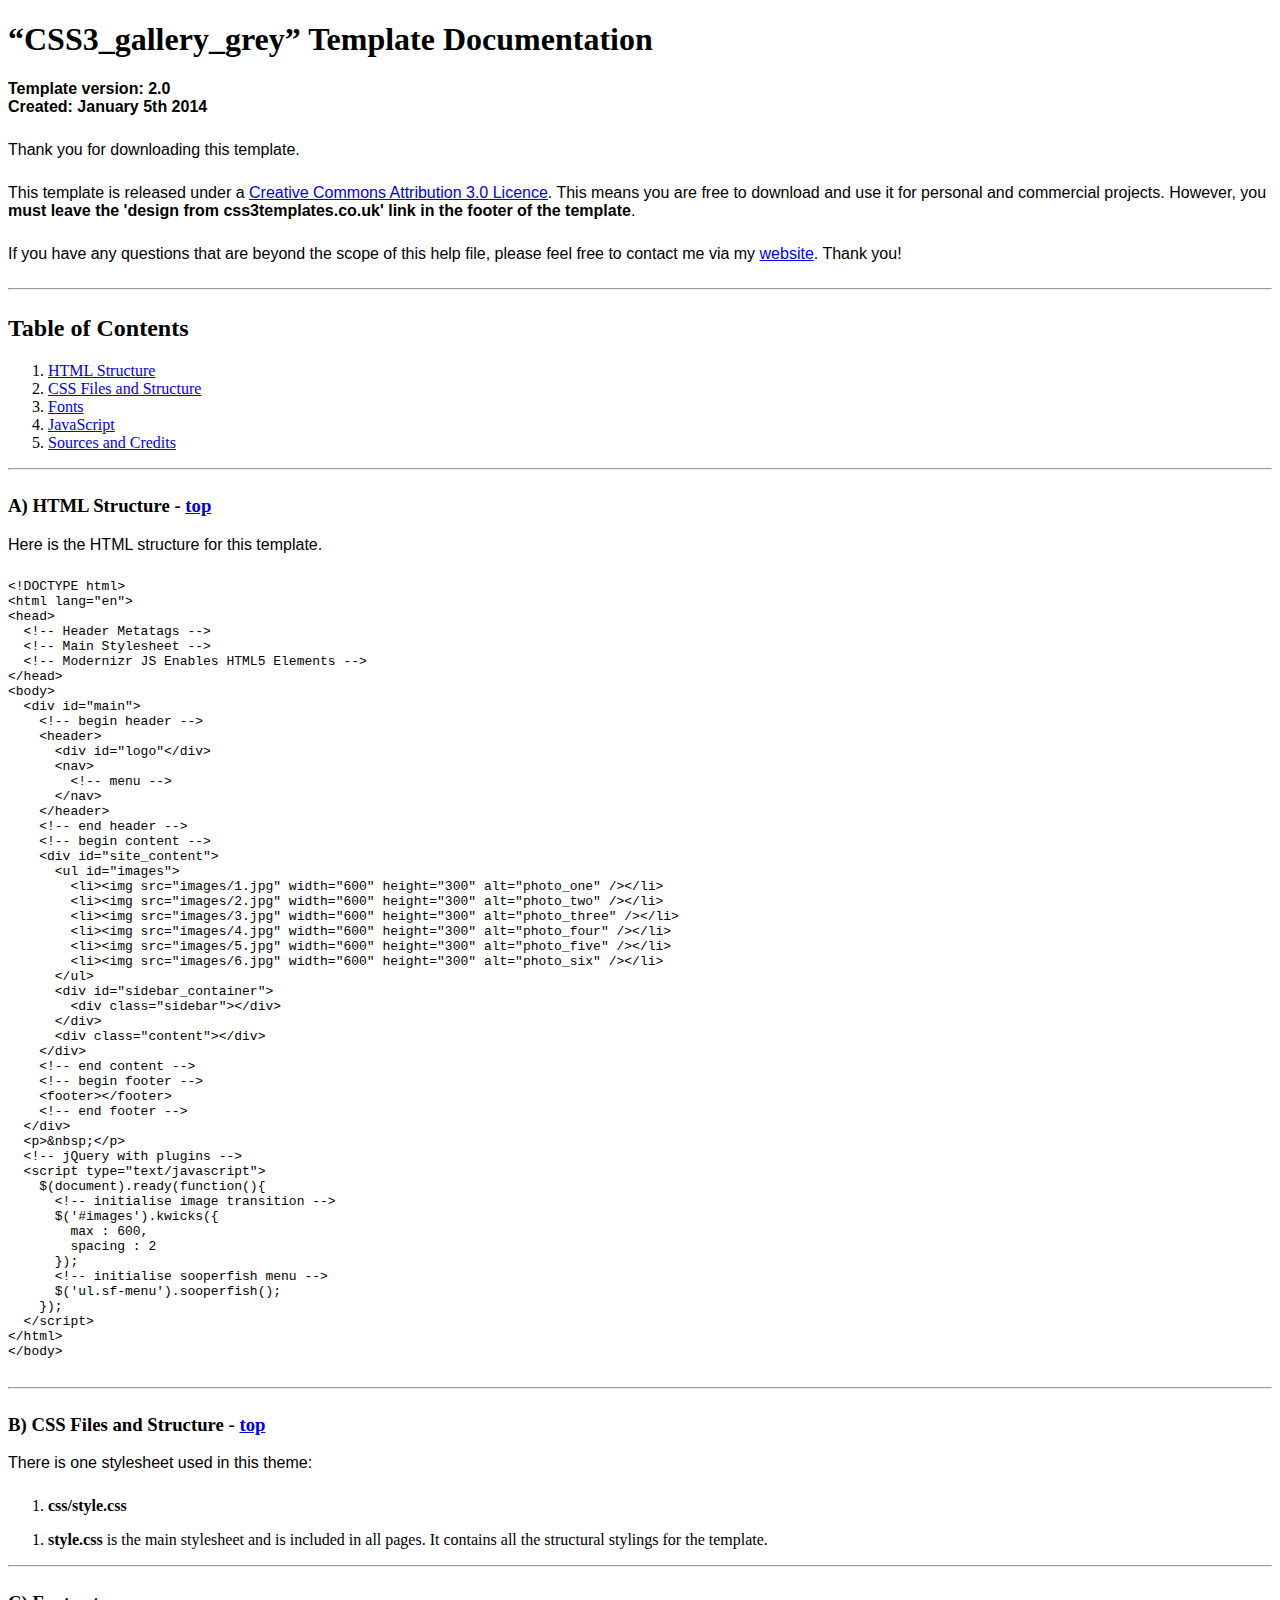
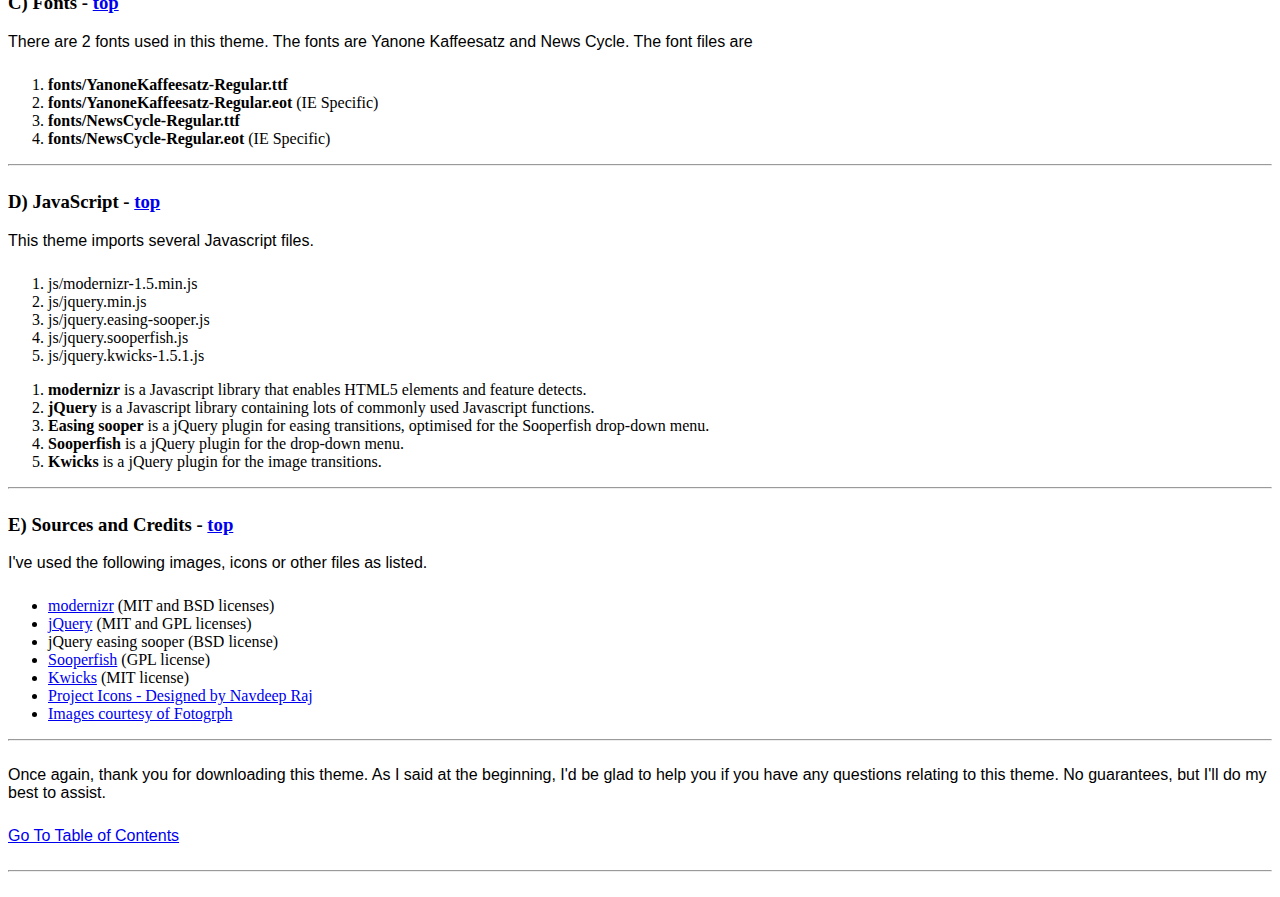
<file: documentation/index.html>
<!DOCTYPE HTML>
<html>
  <meta http-equiv="content-type" content="text/html;charset=utf-8">
  <title>CSS3_gallery_grey Template</title>
  <style type="text/css" media="screen">
    p, table, hr, .box { font-family: arial; margin-bottom:25px; }
    .box p { margin-bottom:10px; }
  </style>
</head>


<body>
  <div>

    <h1>&ldquo;CSS3_gallery_grey&rdquo; Template Documentation</h1>

    <p><strong>Template version: 2.0<br />Created: January 5th 2014</strong></p>

    <div>
      <p>Thank you for downloading this template.</p>
      <p>This template is released under a <a href="http://creativecommons.org/licenses/by/3.0">Creative Commons Attribution 3.0 Licence</a>. This means you are free to download and use it for personal and commercial projects. However, you <strong>must leave the 'design from css3templates.co.uk' link in the footer of the template</strong>.</p>
      <p>If you have any questions that are beyond the scope of this help file, please feel free to contact me via my <a href="http://www.css3templates.co.uk">website</a>. Thank you!</p>
    </div>

    <hr>

    <h2 id="toc">Table of Contents</h2>
    <ol>
      <li><a href="#htmlStructure">HTML Structure</a></li>
      <li><a href="#cssFiles">CSS Files and Structure</a></li>
      <li><a href="#fontFiles">Fonts</a></li>
      <li><a href="#javascript">JavaScript</a></li>
      <li><a href="#credits">Sources and Credits</a></li>
    </ol>

    <hr>

    <h3 id="htmlStructure"><strong>A) HTML Structure</strong> - <a href="#toc">top</a></h3>
    <p>Here is the HTML structure for this template.</p>

    <pre>
&lt;!DOCTYPE html&gt;
&lt;html lang=&quot;en&quot;&gt;
&lt;head&gt;
  &lt;!-- Header Metatags --&gt;
  &lt;!-- Main Stylesheet --&gt;
  &lt;!-- Modernizr JS Enables HTML5 Elements --&gt;
&lt;/head&gt;
&lt;body&gt;
  &lt;div id=&quot;main&quot;&gt;
    &lt;!-- begin header --&gt;
    &lt;header&gt;
      &lt;div id=&quot;logo&quot;&lt;/div&gt;
      &lt;nav&gt;
        &lt;!-- menu --&gt;
      &lt;/nav&gt;
    &lt;/header&gt;
    &lt;!-- end header --&gt;
    &lt;!-- begin content --&gt;
    &lt;div id=&quot;site_content&quot;&gt;
      &lt;ul id="images"&gt;
        &lt;li&gt;&lt;img src=&quot;images/1.jpg&quot; width=&quot;600&quot; height=&quot;300&quot; alt=&quot;photo_one&quot; /&gt;&lt;/li&gt;
        &lt;li&gt;&lt;img src=&quot;images/2.jpg&quot; width=&quot;600&quot; height=&quot;300&quot; alt=&quot;photo_two&quot; /&gt;&lt;/li&gt;
        &lt;li&gt;&lt;img src=&quot;images/3.jpg&quot; width=&quot;600&quot; height=&quot;300&quot; alt=&quot;photo_three&quot; /&gt;&lt;/li&gt;
        &lt;li&gt;&lt;img src=&quot;images/4.jpg&quot; width=&quot;600&quot; height=&quot;300&quot; alt=&quot;photo_four&quot; /&gt;&lt;/li&gt;
        &lt;li&gt;&lt;img src=&quot;images/5.jpg&quot; width=&quot;600&quot; height=&quot;300&quot; alt=&quot;photo_five&quot; /&gt;&lt;/li&gt;
        &lt;li&gt;&lt;img src=&quot;images/6.jpg&quot; width=&quot;600&quot; height=&quot;300&quot; alt=&quot;photo_six&quot; /&gt;&lt;/li&gt;
      &lt;/ul&gt;
      &lt;div id=&quot;sidebar_container&quot;&gt;
        &lt;div class=&quot;sidebar&quot;&gt;&lt;/div&gt;
      &lt;/div&gt;
      &lt;div class=&quot;content&quot;&gt;&lt;/div&gt;
    &lt;/div&gt;
    &lt;!-- end content --&gt;
    &lt;!-- begin footer --&gt;
    &lt;footer&gt;&lt;/footer&gt;
    &lt;!-- end footer --&gt;
  &lt;/div&gt;
  &lt;p&gt;&amp;nbsp;&lt;/p&gt;
  &lt;!-- jQuery with plugins --&gt;
  &lt;script type=&quot;text/javascript&quot;&gt;
    $(document).ready(function(){
      &lt;!-- initialise image transition --&gt;
      $('#images').kwicks({
        max : 600,
        spacing : 2
      });
      &lt;!-- initialise sooperfish menu --&gt;
      $('ul.sf-menu').sooperfish();
    });
  &lt;/script&gt;
&lt;/html&gt;
&lt;/body&gt;
    </pre>

    <hr>

    <h3 id="cssFiles"><strong>B) CSS Files and Structure</strong> - <a href="#toc">top</a></h3>

    <p>There is one stylesheet used in this theme:</p>
    <ol>
      <li><b>css/style.css</b></li>
    </ol>

    <ol>
      <li><b>style.css</b> is the main stylesheet and is included in all pages. It contains all the structural stylings for the template.</li>
    </ol>

    <hr>

    <h3 id="fontFiles"><strong>C) Fonts</strong> - <a href="#toc">top</a></h3>

    <p>There are 2 fonts used in this theme. The fonts are Yanone Kaffeesatz and News Cycle. The font files are</p>
    <ol>
      <li><b>fonts/YanoneKaffeesatz-Regular.ttf</b></li>
      <li><b>fonts/YanoneKaffeesatz-Regular.eot</b> (IE Specific)</li>
      <li><b>fonts/NewsCycle-Regular.ttf</b></li>
      <li><b>fonts/NewsCycle-Regular.eot</b> (IE Specific)</li>
    </ol>

    <hr>

    <h3 id="javascript"><strong>D) JavaScript</strong> - <a href="#toc">top</a></h3>

    <p>This theme imports several Javascript files.</p>

    <ol>
      <li>js/modernizr-1.5.min.js</li>
      <li>js/jquery.min.js</li>
      <li>js/jquery.easing-sooper.js</li>
      <li>js/jquery.sooperfish.js</li>
      <li>js/jquery.kwicks-1.5.1.js</li>
    </ol>

    <ol>
      <li><b>modernizr</b> is a Javascript library that enables HTML5 elements and feature detects.</li>
      <li><b>jQuery</b> is a Javascript library containing lots of commonly used Javascript functions.</li>
      <li><b>Easing sooper</b> is a jQuery plugin for easing transitions, optimised for the Sooperfish drop-down menu.</li>
      <li><b>Sooperfish</b> is a jQuery plugin for the drop-down menu.</li>
      <li><b>Kwicks</b> is a jQuery plugin for the image transitions.</li>
    </ol>

    <hr>

    <h3 id="credits"><strong>E) Sources and Credits</strong> - <a href="#toc">top</a></h3>

    <p>I've used the following images, icons or other files as listed.

    <ul>
      <li><a href="http://www.modernizr.com">modernizr</a> (MIT and BSD licenses)</li>
      <li><a href="http://www.jquery.com">jQuery</a> (MIT and GPL licenses)</li>
      <li>jQuery easing sooper (BSD license)</li>
      <li><a href="http://archive.plugins.jquery.com/project/SooperFish">Sooperfish</a> (GPL license)</li>
      <li><a href="http://www.jeremymartin.name/projects.php?project=kwicks">Kwicks</a> (MIT license)</li>
      <li><a href="http://www.dezinerfolio.com/freebie/project-icon-set">Project Icons - Designed by Navdeep Raj</a>
      <li><a href="http://fotogrph.com/">Images courtesy of Fotogrph</a>    
	</ul>

    <hr>

    <p>Once again, thank you for downloading this theme. As I said at the beginning, I'd be glad to help you if you have any questions relating to this theme. No guarantees, but I'll do my best to assist.</p>

    <p><a href="#toc">Go To Table of Contents</a></p>

    <hr>
  </div>
</body>
</html>
</file>
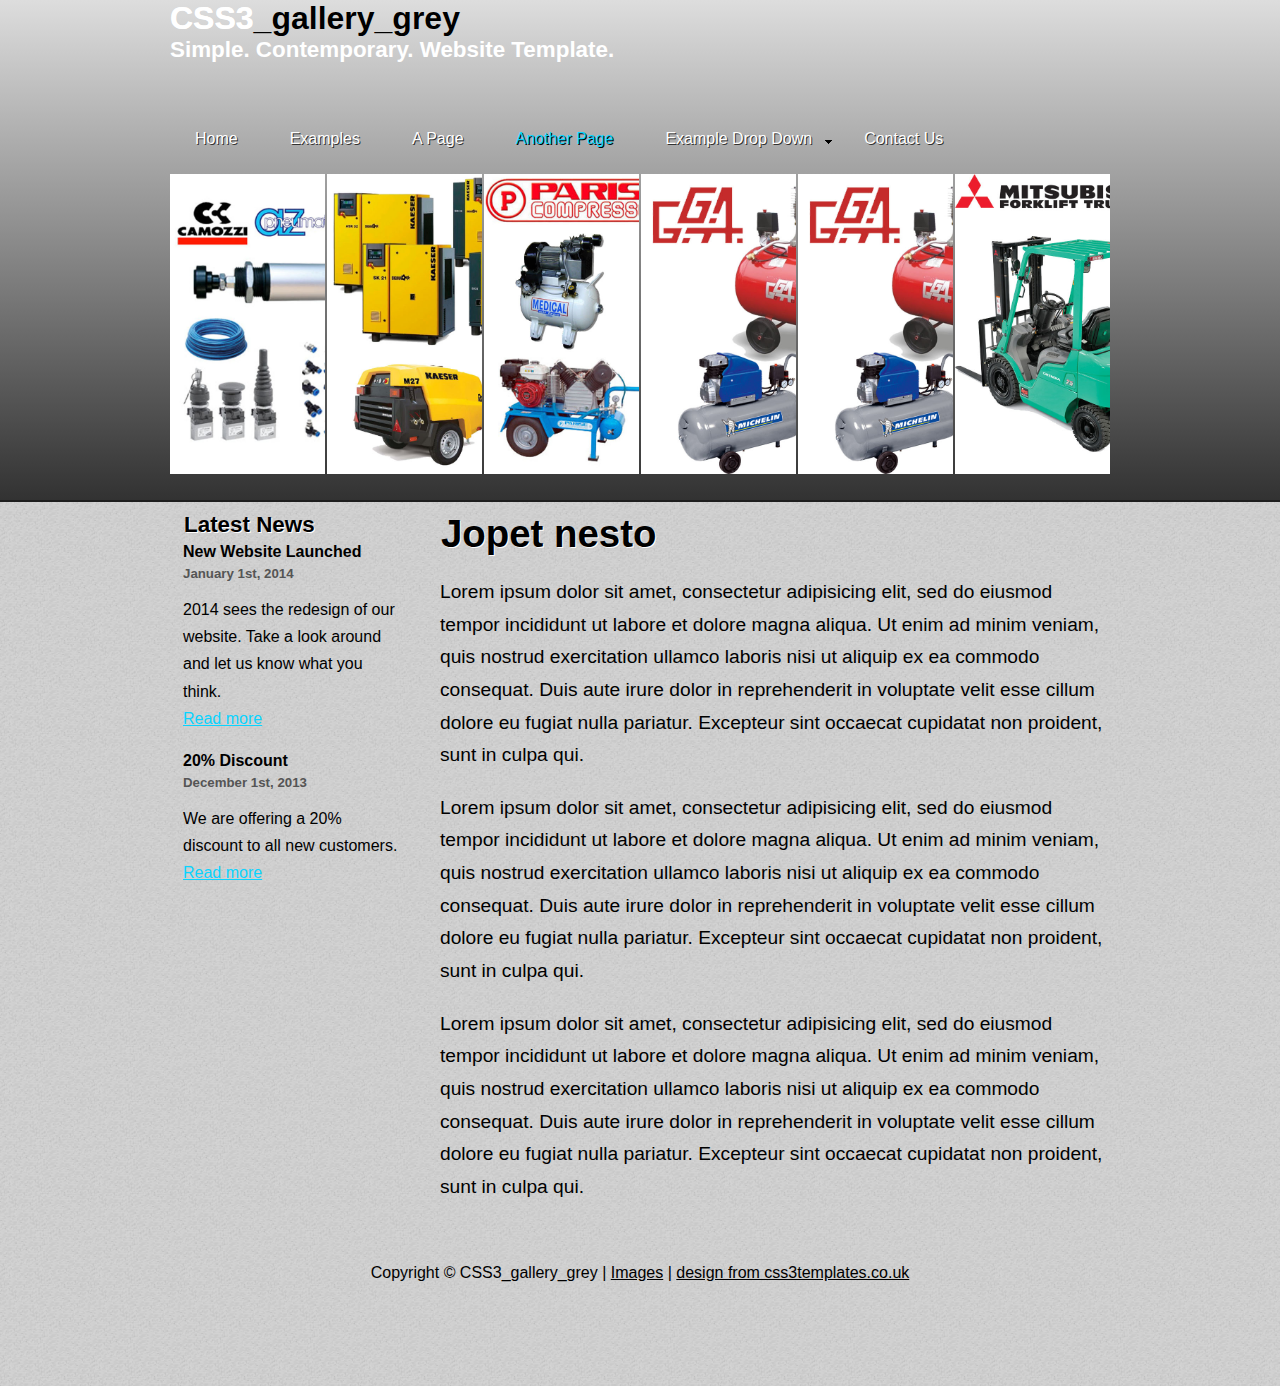
<file: another_page.html>
<!DOCTYPE HTML>
<html>

<head>
  <title>CSS3_gallery_grey</title>
  <meta name="description" content="website description" />
  <meta name="keywords" content="website keywords, website keywords" />
  <meta http-equiv="content-type" content="text/html; charset=UTF-8" />
  <link rel="stylesheet" type="text/css" href="css/style.css" />
  <!-- modernizr enables HTML5 elements and feature detects -->
  <script type="text/javascript" src="js/modernizr-1.5.min.js"></script>
</head>

<body>
  <div id="main">
    
	<div id="top_split">	
	
	<header>
      <div id="logo">
        <div id="logo_text">
          <!-- class="logo_colour", allows you to change the colour of the text -->
          <h1><a href="index.html">CSS3<span class="logo_colour">_gallery_grey</span></a></h1>
          <h2>Simple. Contemporary. Website Template.</h2>
        </div>
      </div>
      <nav>
        <ul class="sf-menu" id="nav">
          <li><a href="index.html">Home</a></li>
          <li><a href="examples.html">Examples</a></li>
          <li><a href="page.html">A Page</a></li>
          <li class="selected"><a href="another_page.html">Another Page</a></li>
          <li><a href="#">Example Drop Down</a>
            <ul>
              <li><a href="#">Drop Down One</a></li>
              <li><a href="#">Drop Down Two</a>
                <ul>
                  <li><a href="#">Sub Drop Down One</a></li>
                  <li><a href="#">Sub Drop Down Two</a></li>
                  <li><a href="#">Sub Drop Down Three</a></li>
                  <li><a href="#">Sub Drop Down Four</a></li>
                  <li><a href="#">Sub Drop Down Five</a></li>
                </ul>
              </li>
              <li><a href="#">Drop Down Three</a></li>
              <li><a href="#">Drop Down Four</a></li>
              <li><a href="#">Drop Down Five</a></li>
            </ul>
          </li>
          <li><a href="contact.php">Contact Us</a></li>
        </ul>
      </nav>

      <ul id="images">
        <li><img src="images/1.jpg" width="600" height="300" alt="gallery_buildings_one" /></li>
        <li><img src="images/2.jpg" width="600" height="300" alt="gallery_buildings_two" /></li>
        <li><img src="images/3.jpg" width="600" height="300" alt="gallery_buildings_three" /></li>
        <li><img src="images/4.jpg" width="600" height="300" alt="gallery_buildings_four" /></li>
        <li><img src="images/5.jpg" width="600" height="300" alt="gallery_buildings_five" /></li>
        <li><img src="images/6.jpg" width="600" height="300" alt="gallery_buildings_six" /></li>
      </ul>	  
	
	</header>

	</div>  
	
    <div id="site_content">
      <div id="sidebar_container">
        <div class="sidebar">
          <h3>Latest News</h3>
          <h4>New Website Launched</h4>
          <h5>January 1st, 2014</h5>
          <p>2014 sees the redesign of our website. Take a look around and let us know what you think.<br /><a href="#">Read more</a></p>
          <h4>20% Discount</h4>
          <h5>December 1st, 2013</h5>
          <p>We are offering a 20% discount to all new customers.<br /><a href="#">Read more</a></p>
        </div>
      </div>
      <div class="content">
        <h1>Jopet nesto</h1>
        <p>Lorem ipsum dolor sit amet, consectetur adipisicing elit, sed do eiusmod tempor incididunt ut labore et dolore magna aliqua. Ut enim ad minim veniam, quis nostrud exercitation ullamco laboris nisi ut aliquip ex ea commodo consequat. Duis aute irure dolor in reprehenderit in voluptate velit esse cillum dolore eu fugiat nulla pariatur. Excepteur sint occaecat cupidatat non proident, sunt in culpa qui.</p>
        <p>Lorem ipsum dolor sit amet, consectetur adipisicing elit, sed do eiusmod tempor incididunt ut labore et dolore magna aliqua. Ut enim ad minim veniam, quis nostrud exercitation ullamco laboris nisi ut aliquip ex ea commodo consequat. Duis aute irure dolor in reprehenderit in voluptate velit esse cillum dolore eu fugiat nulla pariatur. Excepteur sint occaecat cupidatat non proident, sunt in culpa qui.</p>
        <p>Lorem ipsum dolor sit amet, consectetur adipisicing elit, sed do eiusmod tempor incididunt ut labore et dolore magna aliqua. Ut enim ad minim veniam, quis nostrud exercitation ullamco laboris nisi ut aliquip ex ea commodo consequat. Duis aute irure dolor in reprehenderit in voluptate velit esse cillum dolore eu fugiat nulla pariatur. Excepteur sint occaecat cupidatat non proident, sunt in culpa qui.</p>
      </div>
    </div>
    <footer>
      <p>Copyright &copy; CSS3_gallery_grey | <a href="http://fotogrph.com/">Images</a> | <a href="http://www.css3templates.co.uk">design from css3templates.co.uk</a></p>
    </footer>
  </div>
  <p>&nbsp;</p>
  <!-- javascript at the bottom for fast page loading -->
  <script type="text/javascript" src="js/jquery.js"></script>
  <script type="text/javascript" src="js/jquery.easing-sooper.js"></script>
  <script type="text/javascript" src="js/jquery.sooperfish.js"></script>
  <script type="text/javascript" src="js/jquery.kwicks-1.5.1.js"></script>
  <script type="text/javascript">
    $(document).ready(function() {
      $('#images').kwicks({
        max : 600,
        spacing : 2
      });
      $('ul.sf-menu').sooperfish();
    });
  </script>
</body>
</html>
</file>
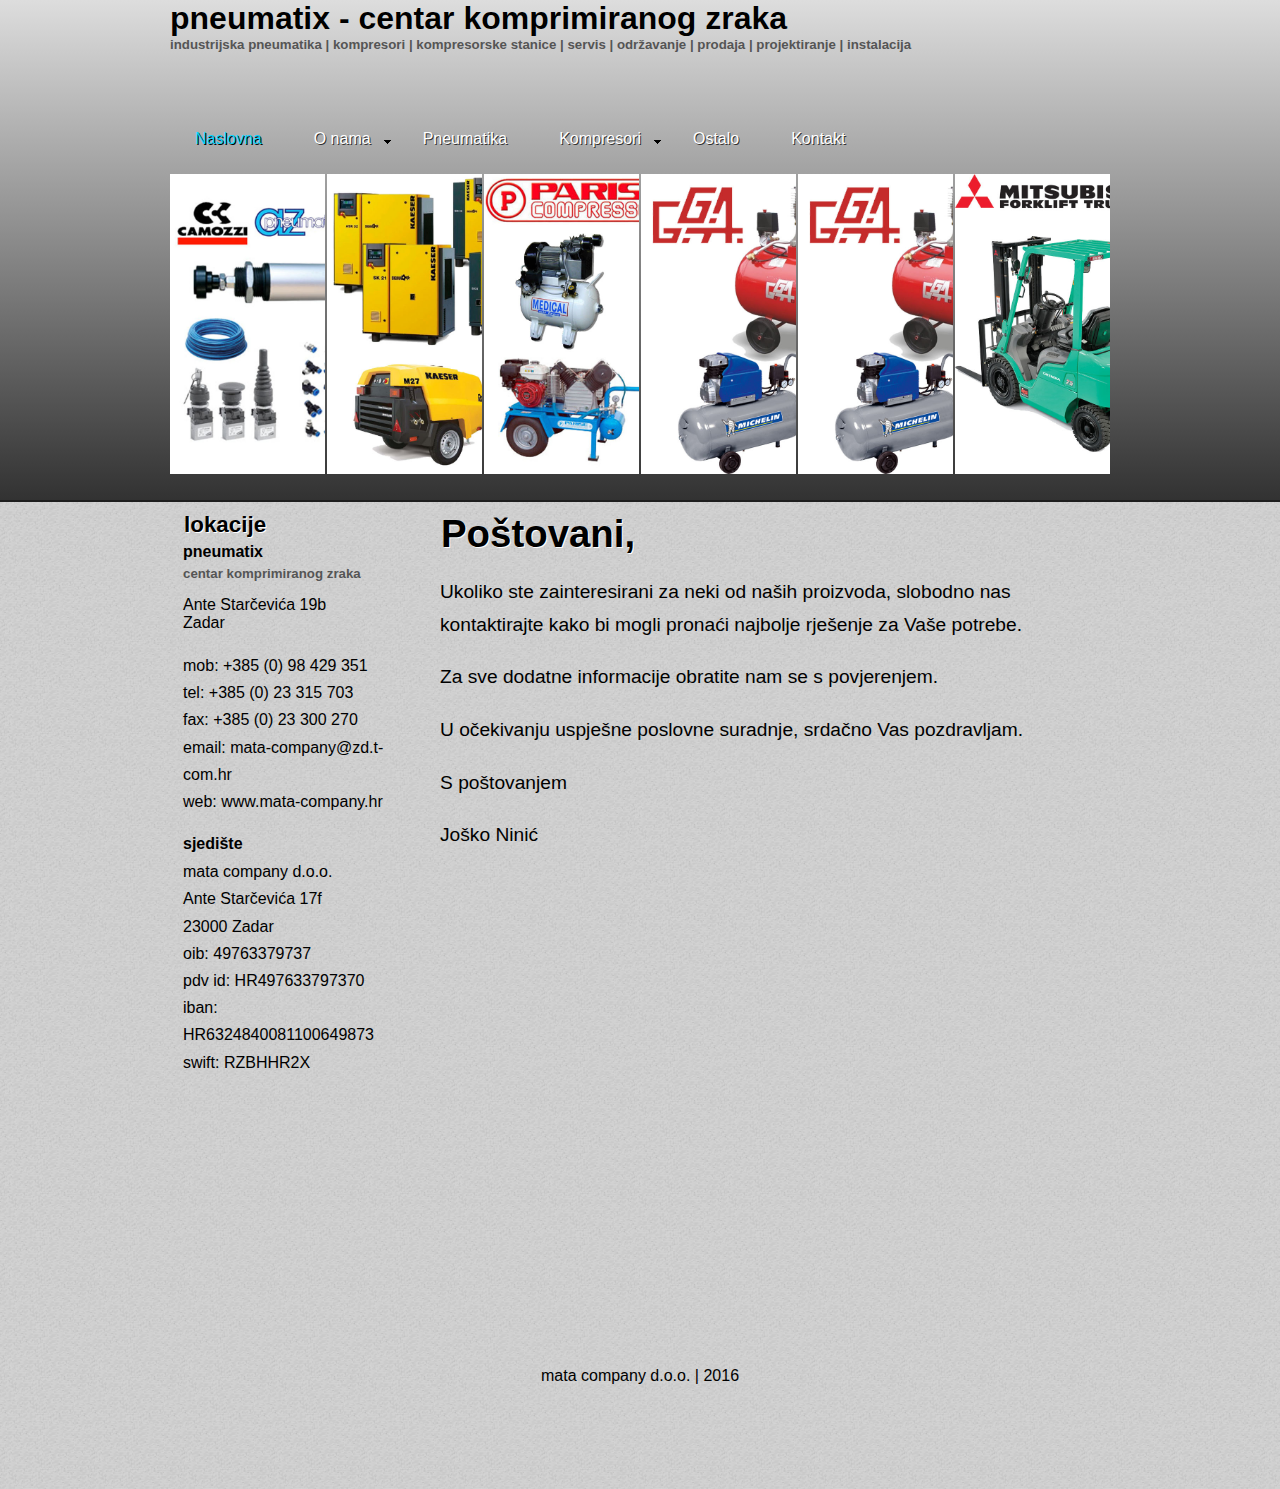
<file: contact.html>
﻿<!DOCTYPE HTML>
<html>

<head>
  <title>pneumatix | industrijska pneumatika | kompresori | kompresorske stanice</title>
  <meta name="description" content="website description" />
  <meta name="keywords" content="website keywords, website keywords" />
  <meta http-equiv="content-type" content="text/html; charset=UTF-8" />
  <link rel="stylesheet" type="text/css" href="css/style.css" />
  <!-- modernizr enables HTML5 elements and feature detects -->
  <script type="text/javascript" src="js/modernizr-1.5.min.js"></script>

</head>

<body>
  <div id="main">
    
	<div id="top_split">	
	
	<header>
      <div id="logo">
        <div id="logo_text">
          <!-- class="logo_colour", allows you to change the colour of the text -->
          <h1><a href="index.html"><span class="logo_colour">pneumatix - centar komprimiranog zraka</span></a></h1>
          <h5>industrijska pneumatika | kompresori | kompresorske stanice | servis | održavanje | prodaja | projektiranje | instalacija</h5>
        </div>
      </div>
      <nav>
        <ul class="sf-menu" id="nav">
          <li class="selected"><a href="index.html">Naslovna</a></li>
          <li><a href="#">O nama</a>
            <ul>
              <li><a href="o_nama.html">O nama</a></li>
              <li><a href="rad.html">Što radimo</a></li>
              <li><a href="referentna.html">Referentna lista</a></li>
            </ul>
          <li><a href="pneumatika.html">Pneumatika</a></li>
          <li><a href="#">Kompresori</a>
            <ul>
              <li><a href="#">Kaeser</a>
                <ul>
                  <li><a href="#">Sub Drop Down One</a></li>
                  <li><a href="#">Sub Drop Down Two</a></li>
                  <li><a href="#">Sub Drop Down Three</a></li>
                  <li><a href="#">Sub Drop Down Four</a></li>
                  <li><a href="#">Sub Drop Down Five</a></li>
                </ul>
              <li><a href="#">Parise</a>
                <ul>
                  <li><a href="#">Sub Drop Down One</a></li>
                  <li><a href="#">Sub Drop Down Two</a></li>
                  <li><a href="#">Sub Drop Down Three</a></li>
                  <li><a href="#">Sub Drop Down Four</a></li>
                  <li><a href="#">Sub Drop Down Five</a></li>
                </ul>
              </li>
              <li><a href="#">Hertz</a>
                <ul>
                  <li><a href="#">Sub Drop Down One</a></li>
                  <li><a href="#">Sub Drop Down Two</a></li>
                  <li><a href="#">Sub Drop Down Three</a></li>
                  <li><a href="#">Sub Drop Down Four</a></li>
                  <li><a href="#">Sub Drop Down Five</a></li>
                </ul>
              <li><a href="#">Drop Down Four</a></li>
              <li><a href="#">Drop Down Five</a></li>
            </ul>
          </li>
          <li><a href="#">Ostalo</a></li>
          <li><a href="contact.html">Kontakt</a></li>
        </ul>
      </nav>

      <ul id="images">
        <li><img src="images/1.jpg" width="600" height="300" alt="gallery_buildings_one" /></li>
        <li><img src="images/2.jpg" width="600" height="300" alt="gallery_buildings_two" /></li>
        <li><img src="images/3.jpg" width="600" height="300" alt="gallery_buildings_three" /></li>
        <li><img src="images/4.jpg" width="600" height="300" alt="gallery_buildings_four" /></li>
        <li><img src="images/5.jpg" width="600" height="300" alt="gallery_buildings_five" /></li>
        <li><img src="images/6.jpg" width="600" height="300" alt="gallery_buildings_six" /></li>
      </ul>	  
	
	</header>

	</div>  
	
    <div id="site_content">
      <div id="sidebar_container">
        <div class="sidebar">
          <h3>lokacije</h3>
          <h4>pneumatix</h4>
          <h5>centar komprimiranog zraka</h5>
            Ante Starčevića 19b<br />
            Zadar</p>            <p>mob</a>: +385 (0) 98 429 351<br />
            tel</a>: +385 (0) 23 315 703<br />
            fax</a>: +385 (0) 23 300 270<br />
            email</a>: mata-company@zd.t-com.hr<br />
            web</a>: www.mata-company.hr<br />	
          <h4>sjedište</h4>
            <p>mata</a> company d.o.o.<br />
            Ante</a> Starčevića 17f<br />
            23000</a> Zadar<br />
            oib</a>: 49763379737<br />
            pdv id</a>: HR497633797370<br />
            iban</a>: HR6324840081100649873<br />
            swift</a>: RZBHHR2X<br />
        </div>
      </div>
      <div class="content">
        <h1>Poštovani,</h1>
        <p>Ukoliko ste zainteresirani za neki od naših proizvoda, slobodno nas kontaktirajte kako bi mogli pronaći najbolje rješenje za Vaše potrebe.</p>
        <p>Za sve dodatne informacije obratite nam se s povjerenjem.</p>
        <p>U očekivanju uspješne poslovne suradnje, srdačno Vas pozdravljam.</p>
        <p>S poštovanjem</p>
        <p>Joško Ninić</p>
<iframe src="https://www.google.com/maps/embed?pb=!1m18!1m12!1m3!1d45828.33870661149!2d15.234219474056909!3d44.1190286409579!2m3!1f0!2f0!3f0!3m2!1i1024!2i768!4f13.1!3m3!1m2!1s0x4761fa88d6810473%3A0x891bfef8bc688a50!2sUl.+Ante+Star%C4%8Devi%C4%87a+19B%2C+23000%2C+Zadar!5e0!3m2!1shr!2shr!4v1458329772337" width="600" height="450" frameborder="0" style="border:0" allowfullscreen></iframe>
      </div>
      
    </div>
    <footer>
      <p>mata company d.o.o. | 2016</a></p>
    </footer>
  </div>
  <p>&nbsp;</p>
  <!-- javascript at the bottom for fast page loading -->
  <script type="text/javascript" src="js/jquery.js"></script>
  <script type="text/javascript" src="js/jquery.easing-sooper.js"></script>
  <script type="text/javascript" src="js/jquery.sooperfish.js"></script>
  <script type="text/javascript" src="js/jquery.kwicks-1.5.1.js"></script>
  <script type="text/javascript">
    $(document).ready(function() {
      $('#images').kwicks({
        max : 600,
        spacing : 2
      });
      $('ul.sf-menu').sooperfish();
    });
  </script>
</body>
</html>
</file>
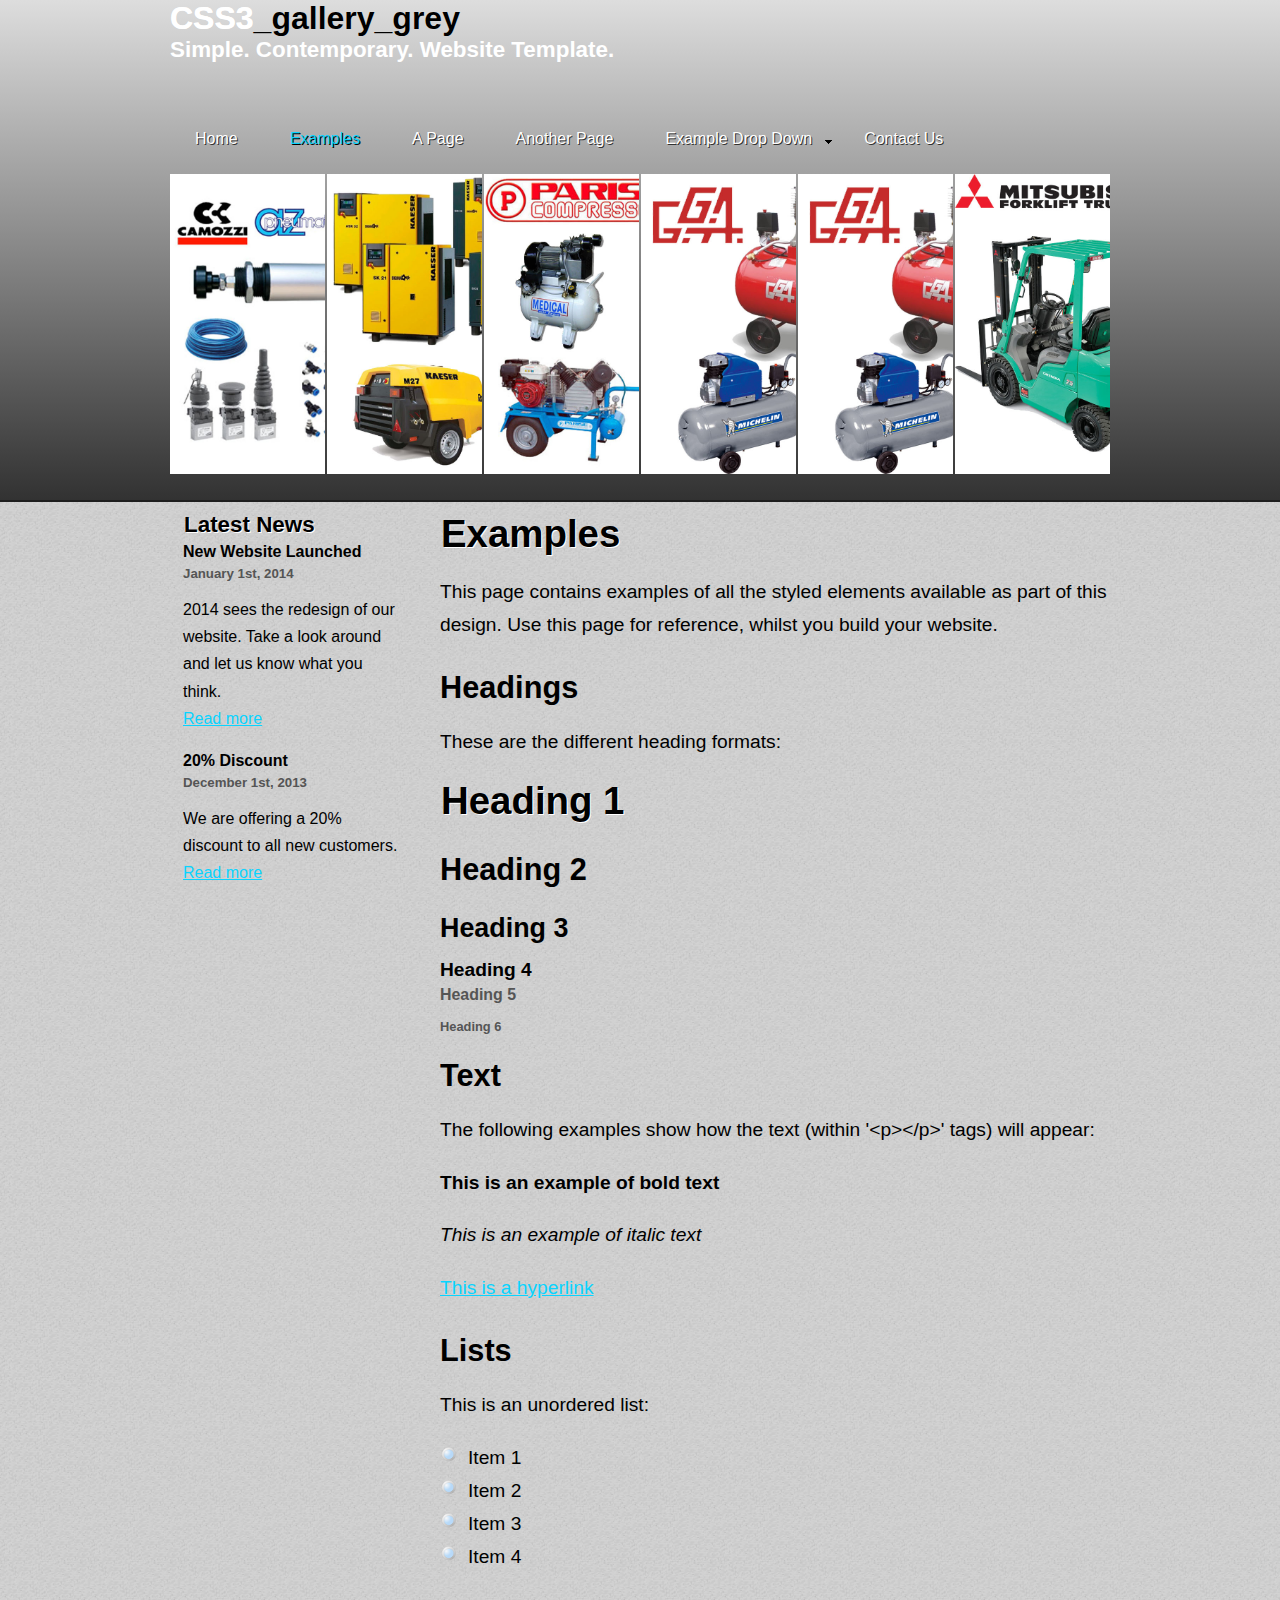
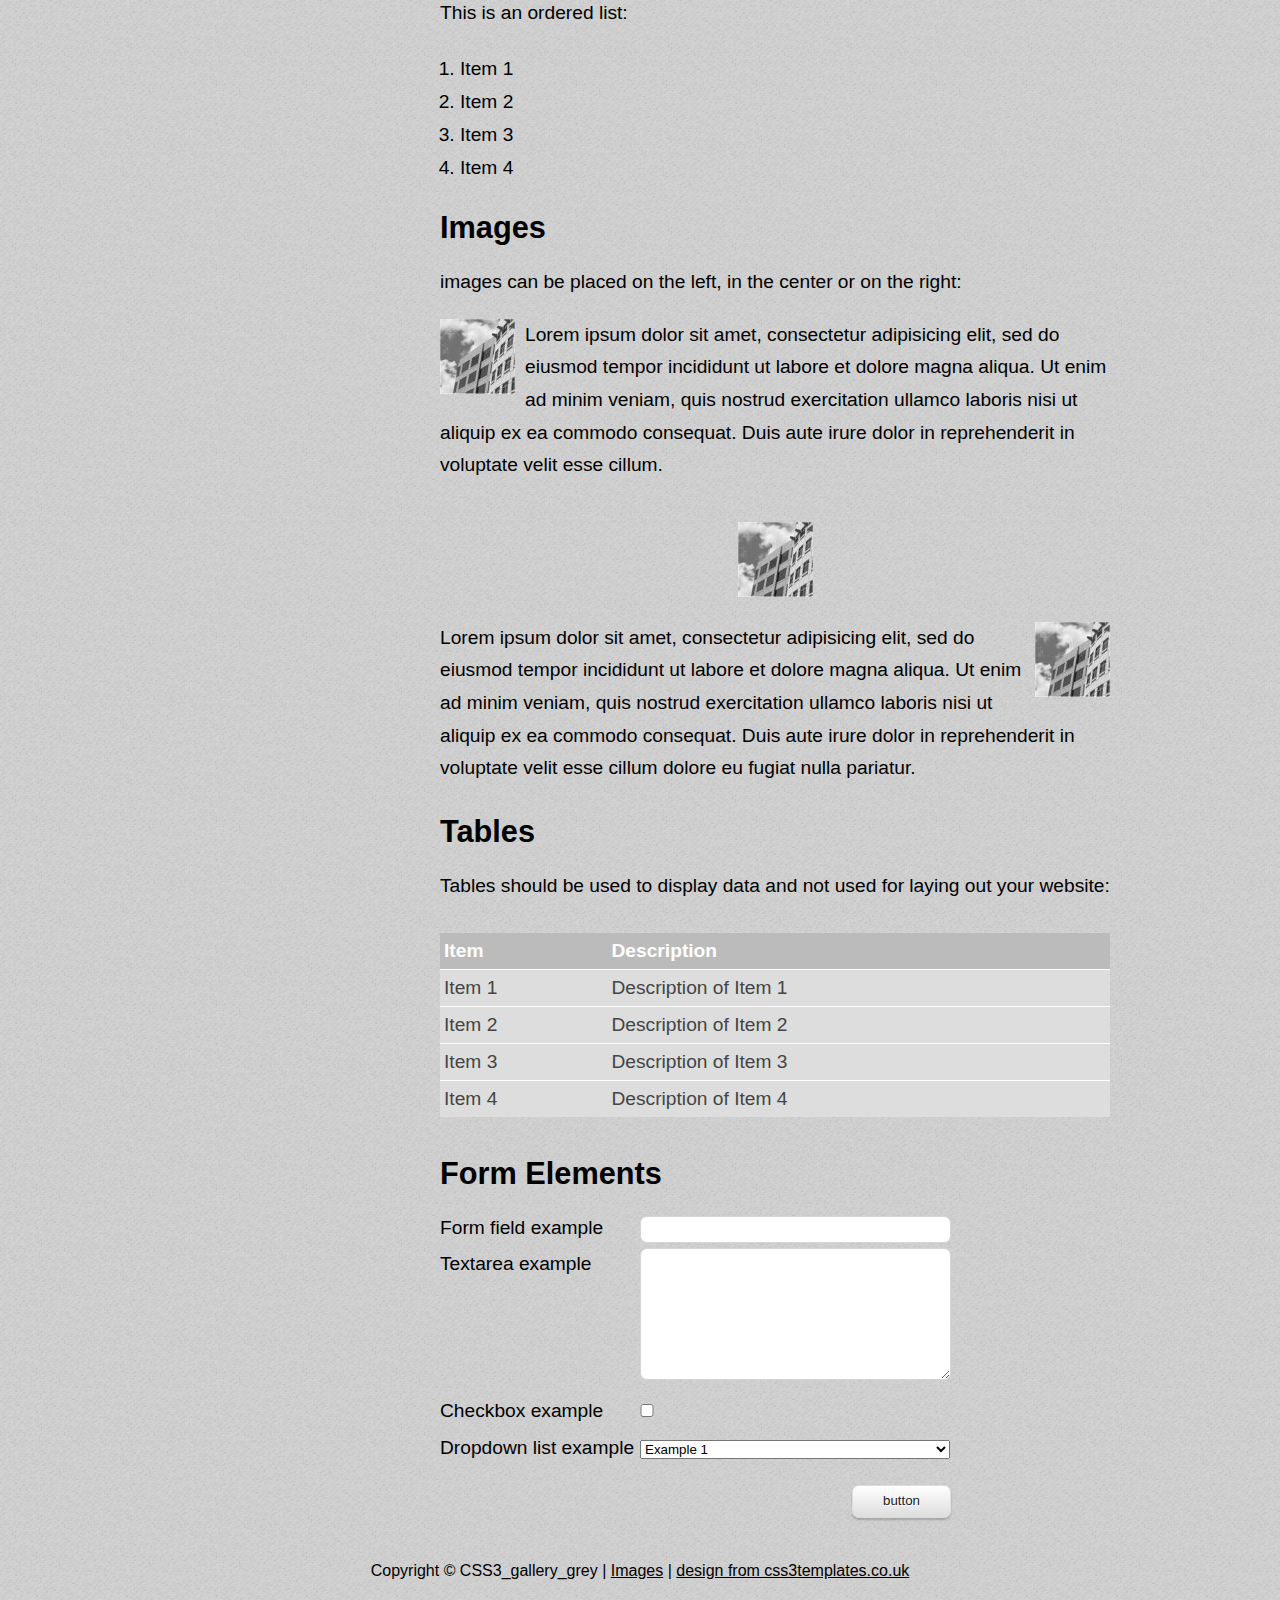
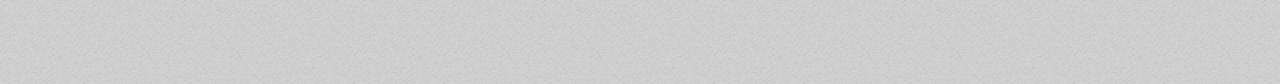
<file: examples.html>
<!DOCTYPE HTML>
<html>

<head>
  <title>CSS3_gallery_grey</title>
  <meta name="description" content="website description" />
  <meta name="keywords" content="website keywords, website keywords" />
  <meta http-equiv="content-type" content="text/html; charset=UTF-8" />
  <link rel="stylesheet" type="text/css" href="css/style.css" />
  <!-- modernizr enables HTML5 elements and feature detects -->
  <script type="text/javascript" src="js/modernizr-1.5.min.js"></script>
</head>

<body>
  <div id="main">
    
	<div id="top_split">	
	
	<header>
      <div id="logo">
        <div id="logo_text">
          <!-- class="logo_colour", allows you to change the colour of the text -->
          <h1><a href="index.html">CSS3<span class="logo_colour">_gallery_grey</span></a></h1>
          <h2>Simple. Contemporary. Website Template.</h2>
        </div>
      </div>
      <nav>
        <ul class="sf-menu" id="nav">
          <li><a href="index.html">Home</a></li>
          <li class="selected"><a href="examples.html">Examples</a></li>
          <li><a href="page.html">A Page</a></li>
          <li><a href="another_page.html">Another Page</a></li>
          <li><a href="#">Example Drop Down</a>
            <ul>
              <li><a href="#">Drop Down One</a></li>
              <li><a href="#">Drop Down Two</a>
                <ul>
                  <li><a href="#">Sub Drop Down One</a></li>
                  <li><a href="#">Sub Drop Down Two</a></li>
                  <li><a href="#">Sub Drop Down Three</a></li>
                  <li><a href="#">Sub Drop Down Four</a></li>
                  <li><a href="#">Sub Drop Down Five</a></li>
                </ul>
              </li>
              <li><a href="#">Drop Down Three</a></li>
              <li><a href="#">Drop Down Four</a></li>
              <li><a href="#">Drop Down Five</a></li>
            </ul>
          </li>
          <li><a href="contact.php">Contact Us</a></li>
        </ul>
      </nav>

      <ul id="images">
        <li><img src="images/1.jpg" width="600" height="300" alt="gallery_buildings_one" /></li>
        <li><img src="images/2.jpg" width="600" height="300" alt="gallery_buildings_two" /></li>
        <li><img src="images/3.jpg" width="600" height="300" alt="gallery_buildings_three" /></li>
        <li><img src="images/4.jpg" width="600" height="300" alt="gallery_buildings_four" /></li>
        <li><img src="images/5.jpg" width="600" height="300" alt="gallery_buildings_five" /></li>
        <li><img src="images/6.jpg" width="600" height="300" alt="gallery_buildings_six" /></li>
      </ul>	  
	
	</header>
	
	</div>  
	
    <div id="site_content">
      <div id="sidebar_container">
        <div class="sidebar">
          <h3>Latest News</h3>
          <h4>New Website Launched</h4>
          <h5>January 1st, 2014</h5>
          <p>2014 sees the redesign of our website. Take a look around and let us know what you think.<br /><a href="#">Read more</a></p>
          <h4>20% Discount</h4>
          <h5>December 1st, 2013</h5>
          <p>We are offering a 20% discount to all new customers.<br /><a href="#">Read more</a></p>
        </div>
      </div>
      <div class="content">
        <h1>Examples</h1>
        <p>This page contains examples of all the styled elements available as part of this design. Use this page for reference, whilst you build your website.</p>
        <h2>Headings</h2>
        <p>These are the different heading formats:</p>
        <h1>Heading 1</h1>
        <h2>Heading 2</h2>
        <h3>Heading 3</h3>
        <h4>Heading 4</h4>
        <h5>Heading 5</h5>
        <h6>Heading 6</h6>
        <h2>Text</h2>
        <p>The following examples show how the text (within '&lt;p&gt;&lt;/p&gt;' tags) will appear:</p>
        <p><strong>This is an example of bold text</strong></p>
        <p><i>This is an example of italic text</i></p>
        <p><a href="#">This is a hyperlink</a></p>
        <h2>Lists</h2>
        <p>This is an unordered list:</p>
        <ul>
          <li>Item 1</li>
          <li>Item 2</li>
          <li>Item 3</li>
          <li>Item 4</li>
        </ul>
        <p>This is an ordered list:</p>
        <ol>
          <li>Item 1</li>
          <li>Item 2</li>
          <li>Item 3</li>
          <li>Item 4</li>
        </ol>
        <h2>Images</h2>
        <p>images can be placed on the left, in the center or on the right:</p>
        <span class="left"><img src="images/graphic.jpg" alt="example graphic" /></span>
        <p>
          Lorem ipsum dolor sit amet, consectetur adipisicing elit, sed do eiusmod tempor
          incididunt ut labore et dolore magna aliqua. Ut enim ad minim veniam, quis nostrud
          exercitation ullamco laboris nisi ut aliquip ex ea commodo consequat. Duis aute
          irure dolor in reprehenderit in voluptate velit esse cillum.
        </p>
        <span class="center"><img src="images/graphic.jpg" alt="example graphic" /></span>
        <span class="right"><img src="images/graphic.jpg" alt="example graphic" /></span>
        <p>
          Lorem ipsum dolor sit amet, consectetur adipisicing elit, sed do eiusmod tempor
          incididunt ut labore et dolore magna aliqua. Ut enim ad minim veniam, quis nostrud
          exercitation ullamco laboris nisi ut aliquip ex ea commodo consequat. Duis aute
          irure dolor in reprehenderit in voluptate velit esse cillum dolore eu fugiat nulla
          pariatur.
        </p>
        <h2>Tables</h2>
        <p>Tables should be used to display data and not used for laying out your website:</p>
        <table style="width:100%; border-spacing:0;">
          <tr><th>Item</th><th>Description</th></tr>
          <tr><td>Item 1</td><td>Description of Item 1</td></tr>
          <tr><td>Item 2</td><td>Description of Item 2</td></tr>
          <tr><td>Item 3</td><td>Description of Item 3</td></tr>
          <tr><td>Item 4</td><td>Description of Item 4</td></tr>
        </table>
        <h2>Form Elements</h2>
        <form action="#" method="post">
          <div class="form_settings">
            <p><span>Form field example</span><input type="text" name="name" value="" /></p>
            <p><span>Textarea example</span><textarea rows="8" cols="50" name="name"></textarea></p>
            <p><span>Checkbox example</span><input class="checkbox" type="checkbox" name="name" value="" /></p>
            <p><span>Dropdown list example</span><select id="id" name="name"><option value="1">Example 1</option><option value="2">Example 2</option></select></p>
            <p style="padding-top: 15px"><span>&nbsp;</span><input class="submit" type="submit" name="name" value="button" /></p>
          </div>
        </form>
      </div>
    </div>
    <footer>
      <p>Copyright &copy; CSS3_gallery_grey | <a href="http://fotogrph.com/">Images</a> | <a href="http://www.css3templates.co.uk">design from css3templates.co.uk</a></p>
    </footer>
  </div>
  <p>&nbsp;</p>
  <!-- javascript at the bottom for fast page loading -->
  <script type="text/javascript" src="js/jquery.js"></script>
  <script type="text/javascript" src="js/jquery.easing-sooper.js"></script>
  <script type="text/javascript" src="js/jquery.sooperfish.js"></script>
  <script type="text/javascript" src="js/jquery.kwicks-1.5.1.js"></script>
  <script type="text/javascript">
    $(document).ready(function() {
      $('#images').kwicks({
        max : 600,
        spacing : 2
      });
      $('ul.sf-menu').sooperfish();
    });
  </script>
</body>
</html>
</file>
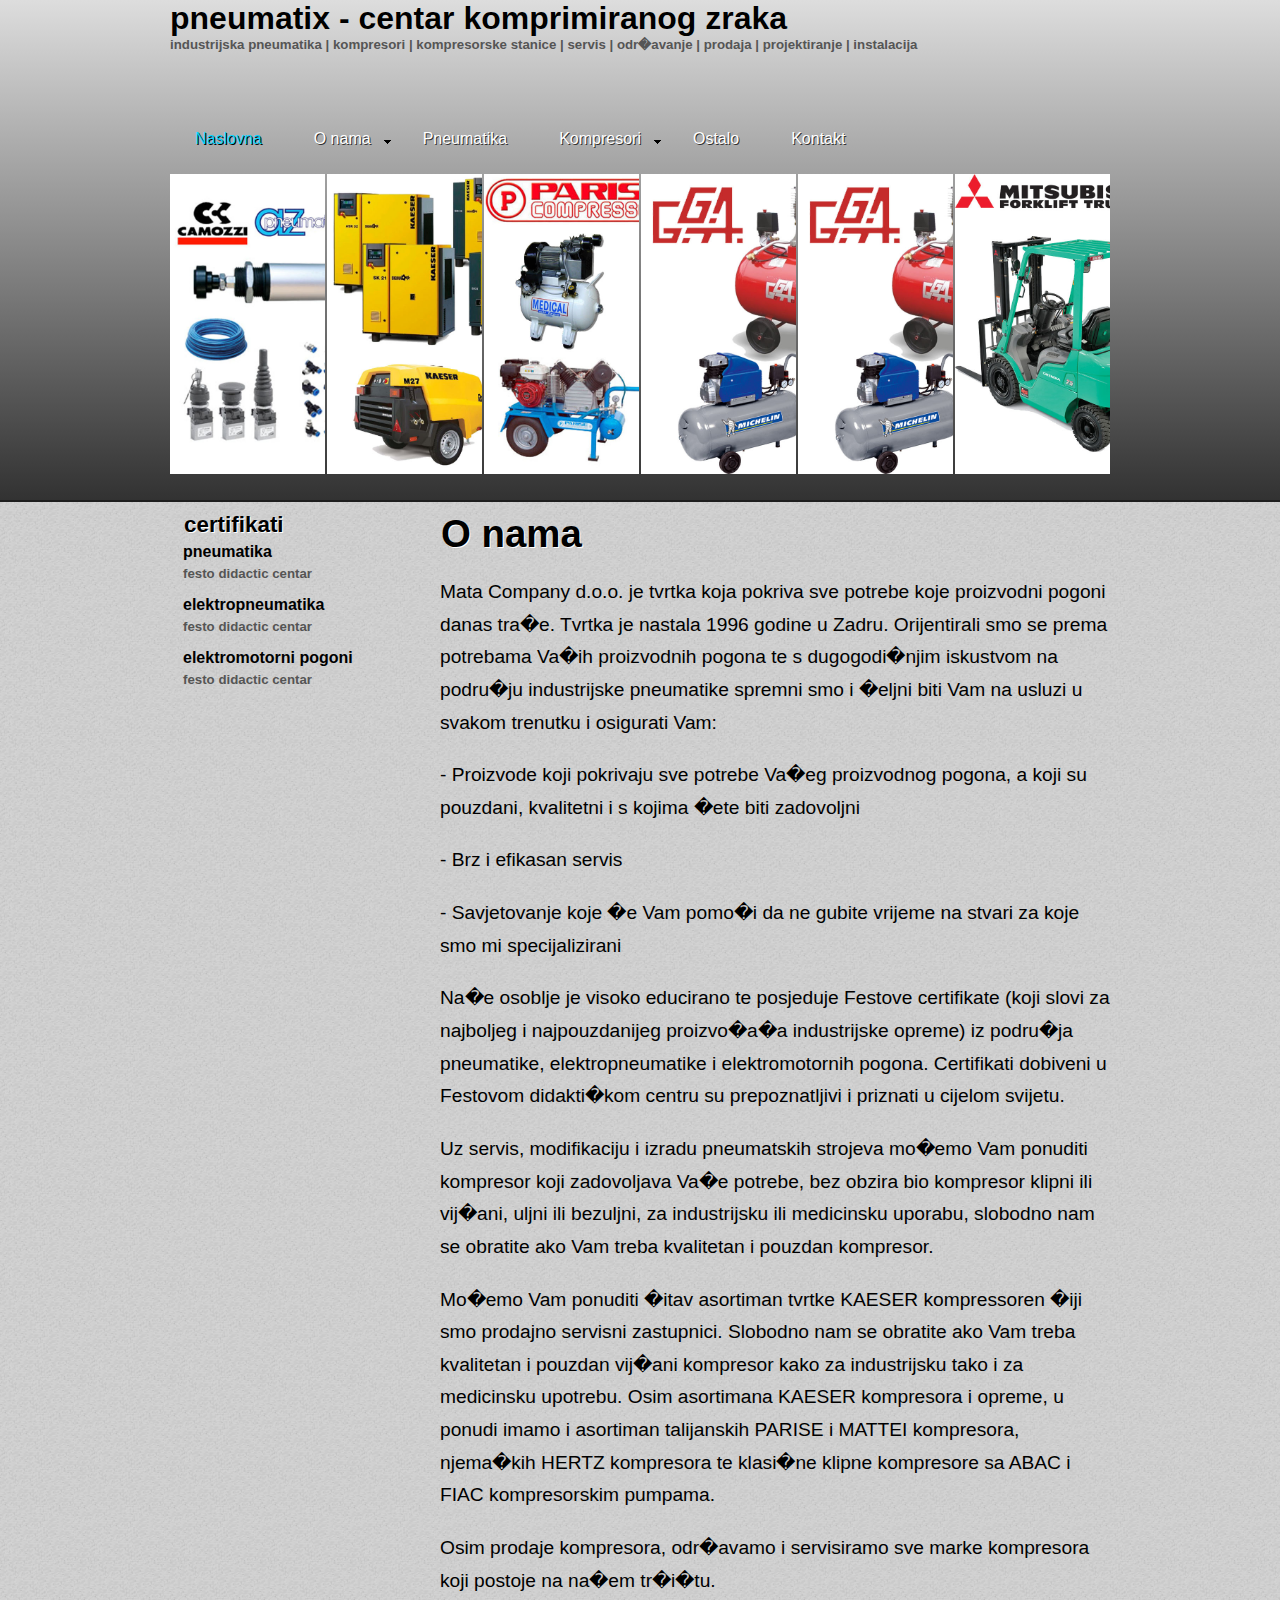
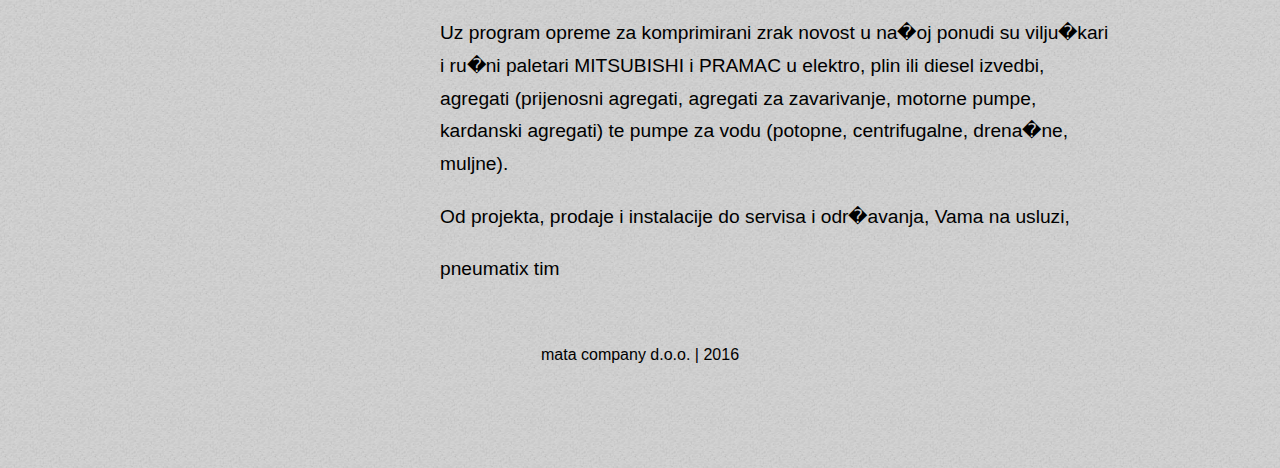
<file: o_nama.html>
<!DOCTYPE HTML>
<html>

<head>
  <title>pneumatix | industrijska pneumatika | kompresori | kompresorske stanice</title>
  <meta name="description" content="website description" />
  <meta name="keywords" content="website keywords, website keywords" />
  <meta http-equiv="content-type" content="text/html; charset=UTF-8" />
  <link rel="stylesheet" type="text/css" href="css/style.css" />
  <!-- modernizr enables HTML5 elements and feature detects -->
  <script type="text/javascript" src="js/modernizr-1.5.min.js"></script>
</head>

<body>
  <div id="main">
    
	<div id="top_split">	
	
	<header>
      <div id="logo">
        <div id="logo_text">
          <!-- class="logo_colour", allows you to change the colour of the text -->
          <h1><a href="index.html"><span class="logo_colour">pneumatix - centar komprimiranog zraka</span></a></h1>
          <h5>industrijska pneumatika | kompresori | kompresorske stanice | servis | odr�avanje | prodaja | projektiranje | instalacija</h5>
        </div>
      </div>
      <nav>
        <ul class="sf-menu" id="nav">
          <li class="selected"><a href="index.html">Naslovna</a></li>
          <li><a href="#">O nama</a>
            <ul>
              <li><a href="o_nama.html">O nama</a></li>
              <li><a href="rad.html">�to radimo</a></li>
              <li><a href="referentna.html">Referentna lista</a></li>
            </ul>
          <li><a href="pneumatika.html">Pneumatika</a></li>
          <li><a href="#">Kompresori</a>
            <ul>
              <li><a href="#">Kaeser</a>
                <ul>
                  <li><a href="#">Sub Drop Down One</a></li>
                  <li><a href="#">Sub Drop Down Two</a></li>
                  <li><a href="#">Sub Drop Down Three</a></li>
                  <li><a href="#">Sub Drop Down Four</a></li>
                  <li><a href="#">Sub Drop Down Five</a></li>
                </ul>
              <li><a href="#">Parise</a>
                <ul>
                  <li><a href="#">Sub Drop Down One</a></li>
                  <li><a href="#">Sub Drop Down Two</a></li>
                  <li><a href="#">Sub Drop Down Three</a></li>
                  <li><a href="#">Sub Drop Down Four</a></li>
                  <li><a href="#">Sub Drop Down Five</a></li>
                </ul>
              </li>
              <li><a href="#">Hertz</a>
                <ul>
                  <li><a href="#">Sub Drop Down One</a></li>
                  <li><a href="#">Sub Drop Down Two</a></li>
                  <li><a href="#">Sub Drop Down Three</a></li>
                  <li><a href="#">Sub Drop Down Four</a></li>
                  <li><a href="#">Sub Drop Down Five</a></li>
                </ul>
              <li><a href="#">Drop Down Four</a></li>
              <li><a href="#">Drop Down Five</a></li>
            </ul>
          </li>
          <li><a href="#">Ostalo</a></li>
          <li><a href="contact.html">Kontakt</a></li>
        </ul>
      </nav>

      <ul id="images">
        <li><img src="images/1.jpg" width="600" height="300" alt="gallery_buildings_one" /></li>
        <li><img src="images/2.jpg" width="600" height="300" alt="gallery_buildings_two" /></li>
        <li><img src="images/3.jpg" width="600" height="300" alt="gallery_buildings_three" /></li>
        <li><img src="images/4.jpg" width="600" height="300" alt="gallery_buildings_four" /></li>
        <li><img src="images/5.jpg" width="600" height="300" alt="gallery_buildings_five" /></li>
        <li><img src="images/6.jpg" width="600" height="300" alt="gallery_buildings_six" /></li>
      </ul>	  
	
	</header>

	</div>  
	
    <div id="site_content">
      <div id="sidebar_container">
        <div class="sidebar">
          <h3>certifikati</h3>
          <h4>pneumatika</h4>
          <h5>festo didactic centar</h5>
          <h4>elektropneumatika</h4>
          <h5>festo didactic centar</h5>
          <h4>elektromotorni pogoni</h4>
          <h5>festo didactic centar</h5>
        </div>
      </div>
      <div class="content">
        <h1>O nama</h1>
        <p>Mata Company d.o.o. je tvrtka koja pokriva sve potrebe koje proizvodni pogoni danas tra�e. Tvrtka je nastala 1996 godine u Zadru. Orijentirali smo se prema potrebama Va�ih proizvodnih pogona te s dugogodi�njim iskustvom na podru�ju industrijske pneumatike spremni smo i �eljni biti Vam na usluzi u svakom trenutku i osigurati Vam:</p>
        <p> - Proizvode koji pokrivaju sve potrebe Va�eg proizvodnog pogona, a koji su pouzdani, kvalitetni i s kojima �ete biti zadovoljni<br />
        <p> - Brz i efikasan servis<br />
        <p> - Savjetovanje koje �e Vam pomo�i da ne gubite vrijeme na stvari za koje smo mi specijalizirani</p>
        <p>Na�e osoblje je visoko educirano te posjeduje Festove certifikate (koji slovi za najboljeg i najpouzdanijeg proizvo�a�a industrijske opreme) iz podru�ja pneumatike, elektropneumatike i elektromotornih pogona. Certifikati dobiveni u Festovom didakti�kom centru su prepoznatljivi i priznati u cijelom svijetu. </p>
        <p>Uz servis, modifikaciju i izradu pneumatskih strojeva mo�emo Vam ponuditi kompresor koji zadovoljava Va�e potrebe, bez obzira bio kompresor klipni ili vij�ani, uljni ili bezuljni, za industrijsku ili medicinsku uporabu, slobodno nam se obratite ako Vam treba kvalitetan i pouzdan kompresor.</p>
        <p>Mo�emo Vam ponuditi �itav asortiman tvrtke KAESER kompressoren �iji smo prodajno servisni zastupnici. Slobodno nam se obratite ako Vam treba kvalitetan i pouzdan vij�ani kompresor kako za industrijsku tako i za medicinsku upotrebu. Osim asortimana KAESER kompresora i opreme, u ponudi imamo i asortiman talijanskih PARISE i MATTEI kompresora, njema�kih HERTZ kompresora te klasi�ne klipne kompresore sa ABAC i FIAC kompresorskim pumpama.</p>
        <p>Osim prodaje kompresora, odr�avamo i servisiramo sve marke kompresora koji postoje na na�em tr�i�tu.</p>
        <p>Uz program opreme za komprimirani zrak novost u na�oj ponudi su vilju�kari i ru�ni paletari MITSUBISHI i PRAMAC u elektro, plin ili diesel izvedbi, agregati (prijenosni agregati, agregati za zavarivanje, motorne pumpe, kardanski agregati) te pumpe za vodu (potopne, centrifugalne, drena�ne, muljne).</p>
        <p>Od projekta, prodaje i instalacije do servisa i odr�avanja, Vama na usluzi,</p>
        <p>pneumatix tim</p>
      </div>
    </div>
    <footer>
      <p>mata company d.o.o. | 2016</a></p>
    </footer>
  </div>
  <p>&nbsp;</p>
  <!-- javascript at the bottom for fast page loading -->
  <script type="text/javascript" src="js/jquery.js"></script>
  <script type="text/javascript" src="js/jquery.easing-sooper.js"></script>
  <script type="text/javascript" src="js/jquery.sooperfish.js"></script>
  <script type="text/javascript" src="js/jquery.kwicks-1.5.1.js"></script>
  <script type="text/javascript">
    $(document).ready(function() {
      $('#images').kwicks({
        max : 600,
        spacing : 2
      });
      $('ul.sf-menu').sooperfish();
    });
  </script>
</body>
</html>
</file>
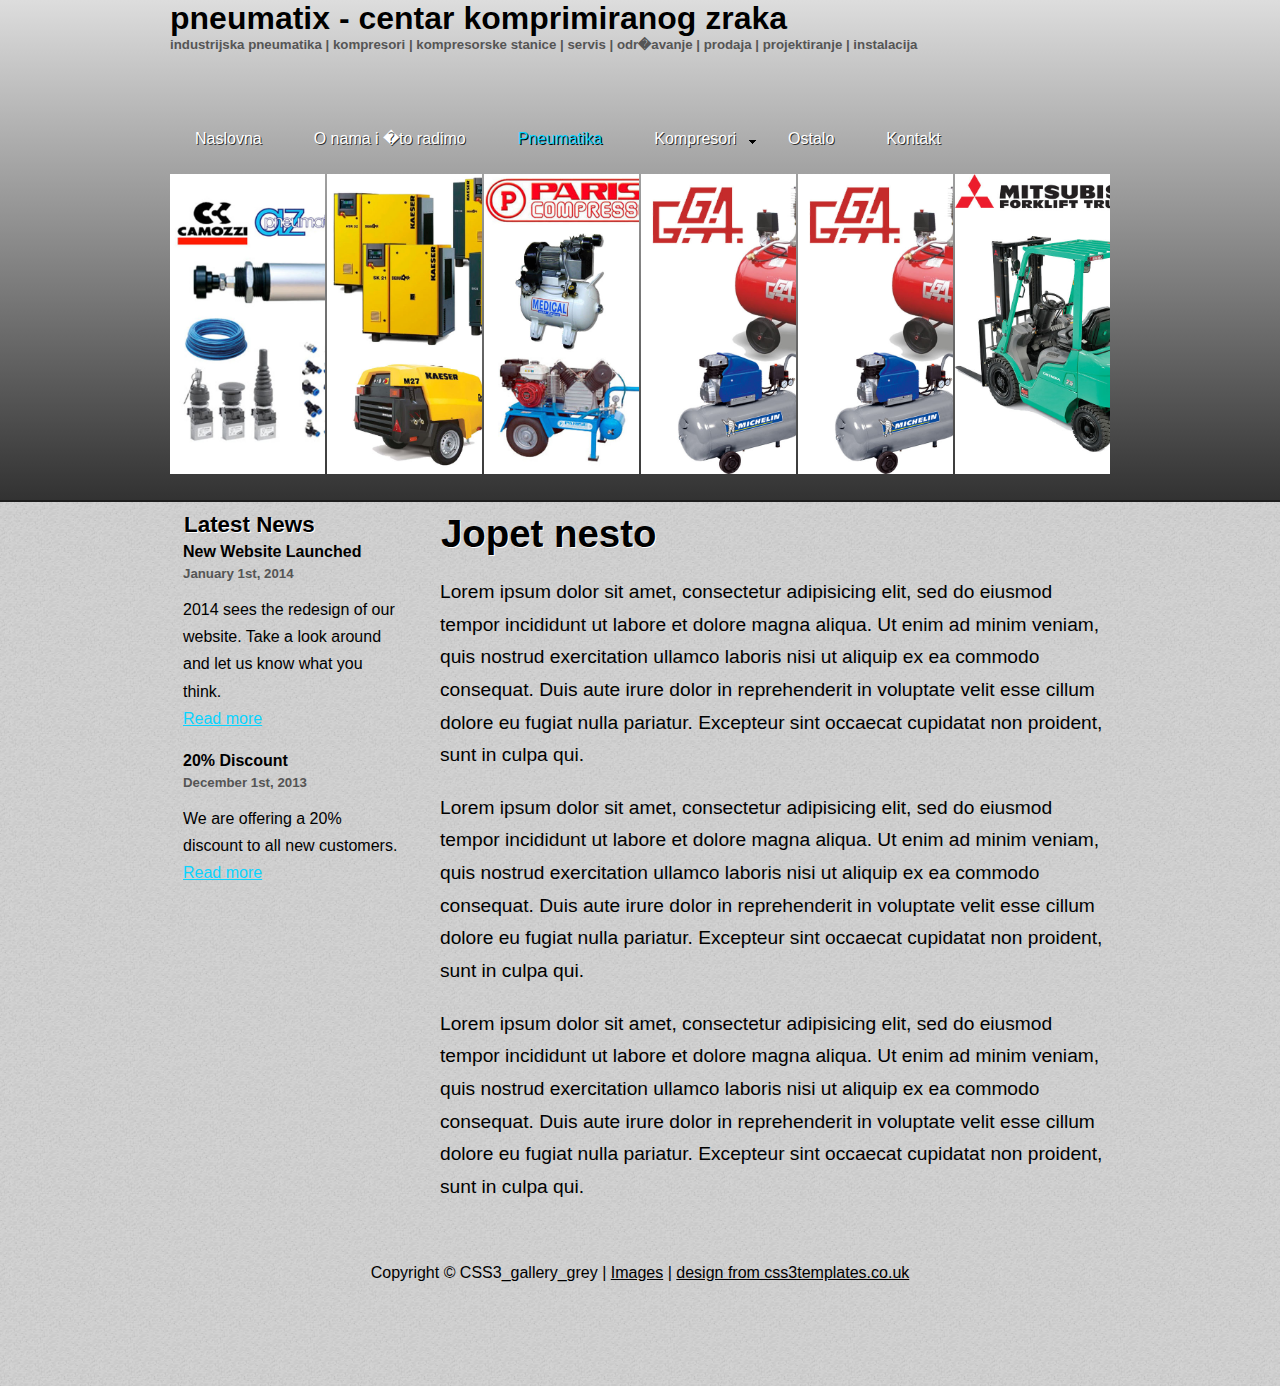
<file: pneumatika.html>
<!DOCTYPE HTML>
<html>

<head>
  <title>pneumatix | industrijska pneumatika | kompresori | kompresorske stanice</title>
  <meta name="description" content="website description" />
  <meta name="keywords" content="website keywords, website keywords" />
  <meta http-equiv="content-type" content="text/html; charset=UTF-8" />
  <link rel="stylesheet" type="text/css" href="css/style.css" />
  <!-- modernizr enables HTML5 elements and feature detects -->
  <script type="text/javascript" src="js/modernizr-1.5.min.js"></script>
</head>

<body>
  <div id="main">
    
    <div id="top_split">	
	
	<header>
      <div id="logo">
        <div id="logo_text">
          <!-- class="logo_colour", allows you to change the colour of the text -->
          <h1><a href="index.html"><span class="logo_colour">pneumatix - centar komprimiranog zraka</span></a></h1>
          <h5>industrijska pneumatika | kompresori | kompresorske stanice | servis | odr�avanje | prodaja | projektiranje | instalacija</h5>
        </div>
      </div>
      <nav>
        <ul class="sf-menu" id="nav">
          <li><a href="index.html">Naslovna</a></li>
          <li><a href="o_nama.html">O nama i �to radimo</a></li>
          <li class="selected"><a href="pneumatika.html">Pneumatika</a></li>
          <li><a href="#">Kompresori</a>
            <ul>
              <li><a href="#">Kaeser</a>
                <ul>
                  <li><a href="#">Sub Drop Down One</a></li>
                  <li><a href="#">Sub Drop Down Two</a></li>
                  <li><a href="#">Sub Drop Down Three</a></li>
                  <li><a href="#">Sub Drop Down Four</a></li>
                  <li><a href="#">Sub Drop Down Five</a></li>
                </ul>
              <li><a href="#">Parise</a>
                <ul>
                  <li><a href="#">Sub Drop Down One</a></li>
                  <li><a href="#">Sub Drop Down Two</a></li>
                  <li><a href="#">Sub Drop Down Three</a></li>
                  <li><a href="#">Sub Drop Down Four</a></li>
                  <li><a href="#">Sub Drop Down Five</a></li>
                </ul>
              </li>
              <li><a href="#">Hertz</a>
                <ul>
                  <li><a href="#">Sub Drop Down One</a></li>
                  <li><a href="#">Sub Drop Down Two</a></li>
                  <li><a href="#">Sub Drop Down Three</a></li>
                  <li><a href="#">Sub Drop Down Four</a></li>
                  <li><a href="#">Sub Drop Down Five</a></li>
                </ul>
              <li><a href="#">Drop Down Four</a></li>
              <li><a href="#">Drop Down Five</a></li>
            </ul>
          </li>
          <li><a href="#">Ostalo</a></li>
          <li><a href="contact.html">Kontakt</a></li>
        </ul>
      </nav>

      <ul id="images">
        <li><img src="images/1.jpg" width="600" height="300" alt="gallery_buildings_one" /></li>
        <li><img src="images/2.jpg" width="600" height="300" alt="gallery_buildings_two" /></li>
        <li><img src="images/3.jpg" width="600" height="300" alt="gallery_buildings_three" /></li>
        <li><img src="images/4.jpg" width="600" height="300" alt="gallery_buildings_four" /></li>
        <li><img src="images/5.jpg" width="600" height="300" alt="gallery_buildings_five" /></li>
        <li><img src="images/6.jpg" width="600" height="300" alt="gallery_buildings_six" /></li>
      </ul>	  
	
	</header>

	</div>  
	
    <div id="site_content">
      <div id="sidebar_container">
        <div class="sidebar">
          <h3>Latest News</h3>
          <h4>New Website Launched</h4>
          <h5>January 1st, 2014</h5>
          <p>2014 sees the redesign of our website. Take a look around and let us know what you think.<br /><a href="#">Read more</a></p>
          <h4>20% Discount</h4>
          <h5>December 1st, 2013</h5>
          <p>We are offering a 20% discount to all new customers.<br /><a href="#">Read more</a></p>
        </div>
      </div>
      <div class="content">
        <h1>Jopet nesto</h1>
        <p>Lorem ipsum dolor sit amet, consectetur adipisicing elit, sed do eiusmod tempor incididunt ut labore et dolore magna aliqua. Ut enim ad minim veniam, quis nostrud exercitation ullamco laboris nisi ut aliquip ex ea commodo consequat. Duis aute irure dolor in reprehenderit in voluptate velit esse cillum dolore eu fugiat nulla pariatur. Excepteur sint occaecat cupidatat non proident, sunt in culpa qui.</p>
        <p>Lorem ipsum dolor sit amet, consectetur adipisicing elit, sed do eiusmod tempor incididunt ut labore et dolore magna aliqua. Ut enim ad minim veniam, quis nostrud exercitation ullamco laboris nisi ut aliquip ex ea commodo consequat. Duis aute irure dolor in reprehenderit in voluptate velit esse cillum dolore eu fugiat nulla pariatur. Excepteur sint occaecat cupidatat non proident, sunt in culpa qui.</p>
        <p>Lorem ipsum dolor sit amet, consectetur adipisicing elit, sed do eiusmod tempor incididunt ut labore et dolore magna aliqua. Ut enim ad minim veniam, quis nostrud exercitation ullamco laboris nisi ut aliquip ex ea commodo consequat. Duis aute irure dolor in reprehenderit in voluptate velit esse cillum dolore eu fugiat nulla pariatur. Excepteur sint occaecat cupidatat non proident, sunt in culpa qui.</p>
      </div>
    </div>
    <footer>
      <p>Copyright &copy; CSS3_gallery_grey | <a href="http://fotogrph.com/">Images</a> | <a href="http://www.css3templates.co.uk">design from css3templates.co.uk</a></p>
    </footer>
  </div>
  <p>&nbsp;</p>
  <!-- javascript at the bottom for fast page loading -->
  <script type="text/javascript" src="js/jquery.js"></script>
  <script type="text/javascript" src="js/jquery.easing-sooper.js"></script>
  <script type="text/javascript" src="js/jquery.sooperfish.js"></script>
  <script type="text/javascript" src="js/jquery.kwicks-1.5.1.js"></script>
  <script type="text/javascript">
    $(document).ready(function() {
      $('#images').kwicks({
        max : 600,
        spacing : 2
      });
      $('ul.sf-menu').sooperfish();
    });
  </script>
</body>
</html>
</file>
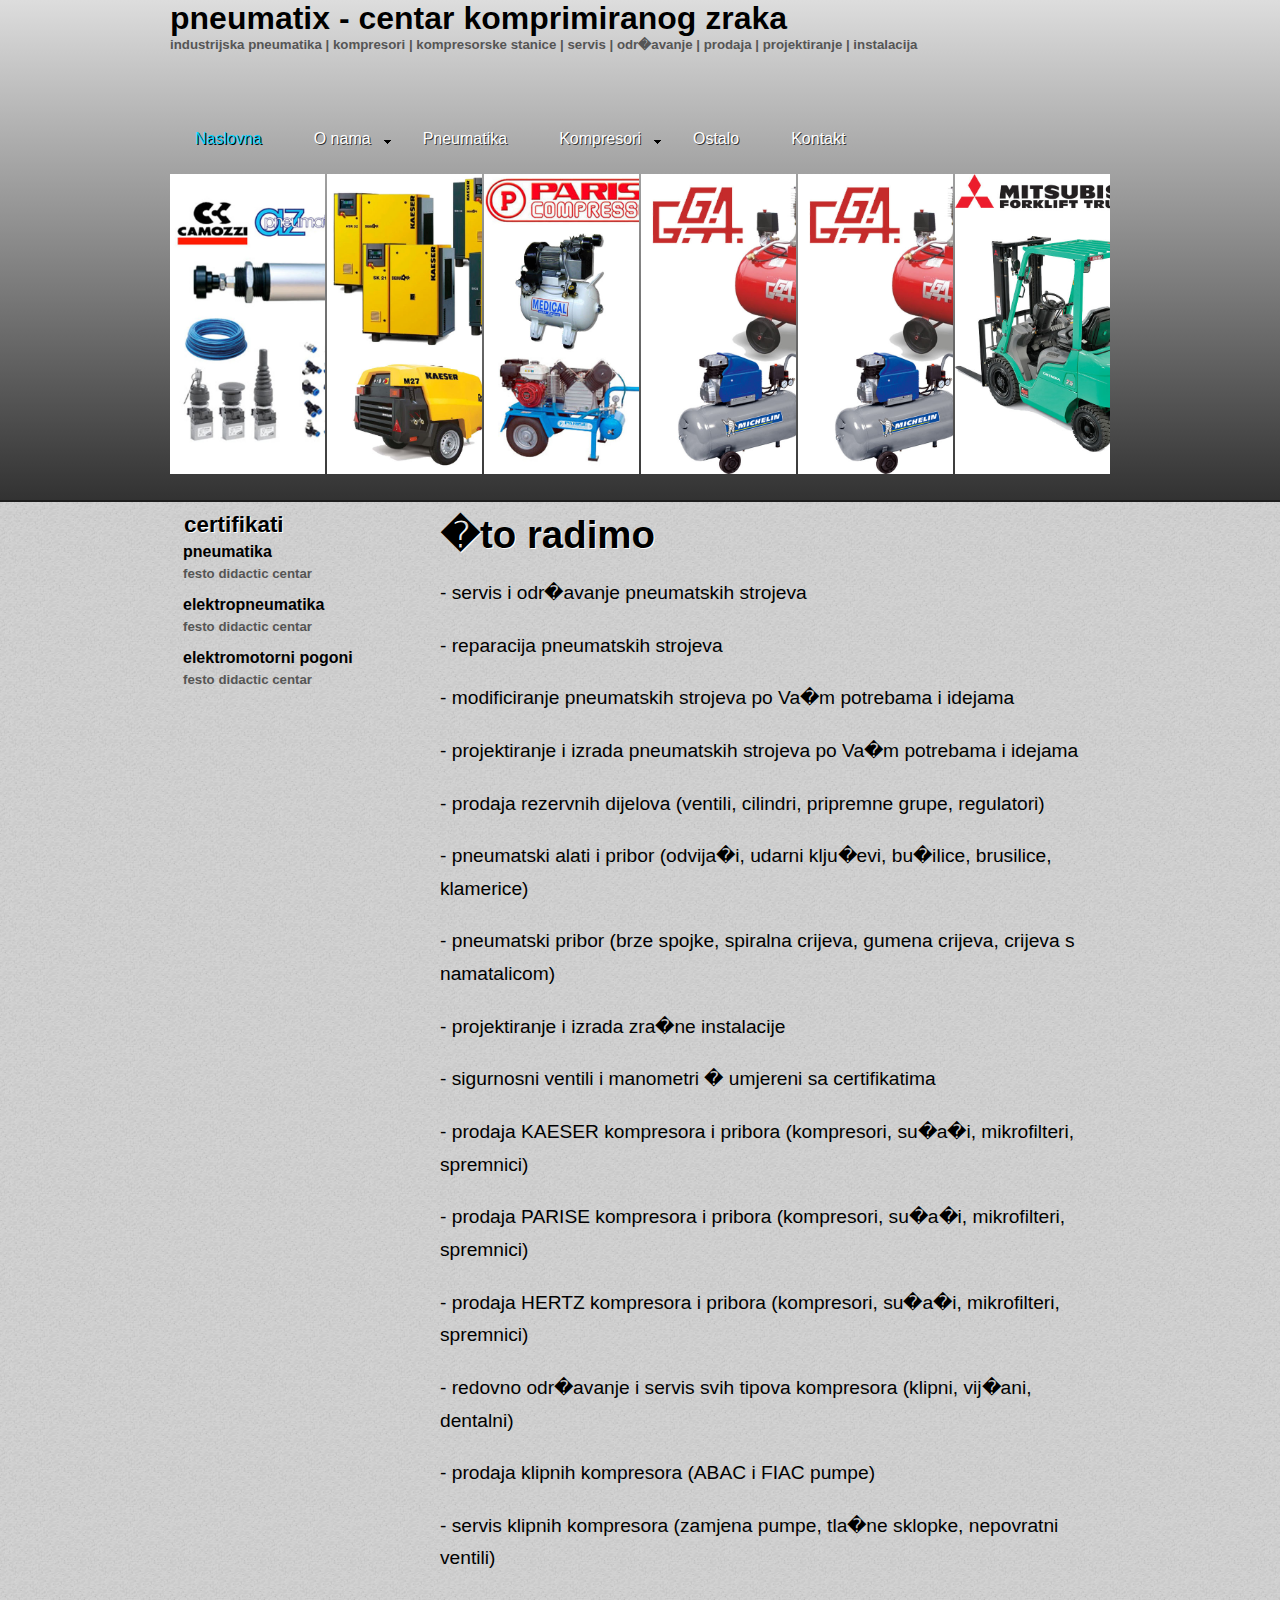
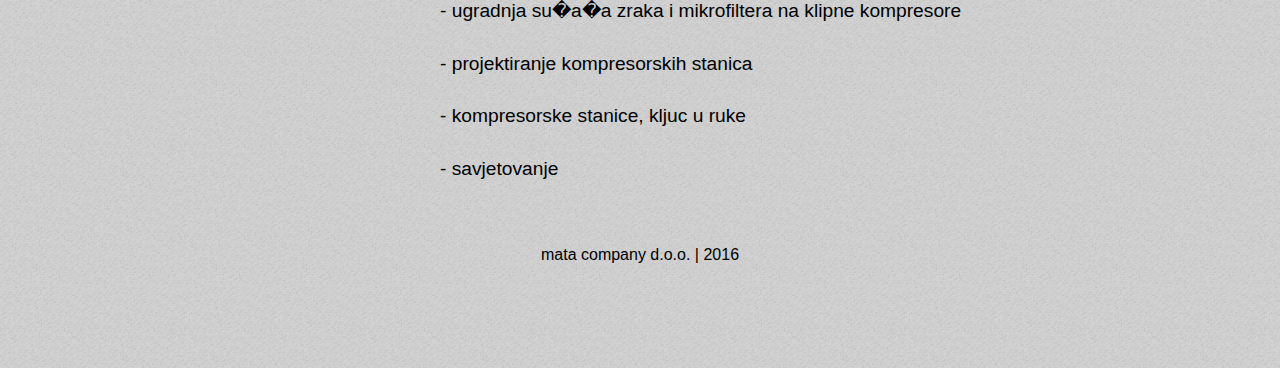
<file: rad.html>
<!DOCTYPE HTML>
<html>

<head>
  <title>pneumatix | industrijska pneumatika | kompresori | kompresorske stanice</title>
  <meta name="description" content="website description" />
  <meta name="keywords" content="website keywords, website keywords" />
  <meta http-equiv="content-type" content="text/html; charset=UTF-8" />
  <link rel="stylesheet" type="text/css" href="css/style.css" />
  <!-- modernizr enables HTML5 elements and feature detects -->
  <script type="text/javascript" src="js/modernizr-1.5.min.js"></script>
</head>

<body>
  <div id="main">
    
	<div id="top_split">	
	
	<header>
      <div id="logo">
        <div id="logo_text">
          <!-- class="logo_colour", allows you to change the colour of the text -->
          <h1><a href="index.html"><span class="logo_colour">pneumatix - centar komprimiranog zraka</span></a></h1>
          <h5>industrijska pneumatika | kompresori | kompresorske stanice | servis | odr�avanje | prodaja | projektiranje | instalacija</h5>
        </div>
      </div>
      <nav>
        <ul class="sf-menu" id="nav">
          <li class="selected"><a href="index.html">Naslovna</a></li>
          <li><a href="#">O nama</a>
            <ul>
              <li><a href="o_nama.html">O nama</a></li>
              <li><a href="rad.html">�to radimo</a></li>
              <li><a href="referentna.html">Referentna lista</a></li>
            </ul>
          <li><a href="pneumatika.html">Pneumatika</a></li>
          <li><a href="#">Kompresori</a>
            <ul>
              <li><a href="#">Kaeser</a>
                <ul>
                  <li><a href="#">Sub Drop Down One</a></li>
                  <li><a href="#">Sub Drop Down Two</a></li>
                  <li><a href="#">Sub Drop Down Three</a></li>
                  <li><a href="#">Sub Drop Down Four</a></li>
                  <li><a href="#">Sub Drop Down Five</a></li>
                </ul>
              <li><a href="#">Parise</a>
                <ul>
                  <li><a href="#">Sub Drop Down One</a></li>
                  <li><a href="#">Sub Drop Down Two</a></li>
                  <li><a href="#">Sub Drop Down Three</a></li>
                  <li><a href="#">Sub Drop Down Four</a></li>
                  <li><a href="#">Sub Drop Down Five</a></li>
                </ul>
              </li>
              <li><a href="#">Hertz</a>
                <ul>
                  <li><a href="#">Sub Drop Down One</a></li>
                  <li><a href="#">Sub Drop Down Two</a></li>
                  <li><a href="#">Sub Drop Down Three</a></li>
                  <li><a href="#">Sub Drop Down Four</a></li>
                  <li><a href="#">Sub Drop Down Five</a></li>
                </ul>
              <li><a href="#">Drop Down Four</a></li>
              <li><a href="#">Drop Down Five</a></li>
            </ul>
          </li>
          <li><a href="#">Ostalo</a></li>
          <li><a href="contact.html">Kontakt</a></li>
        </ul>
      </nav>

      <ul id="images">
        <li><img src="images/1.jpg" width="600" height="300" alt="gallery_buildings_one" /></li>
        <li><img src="images/2.jpg" width="600" height="300" alt="gallery_buildings_two" /></li>
        <li><img src="images/3.jpg" width="600" height="300" alt="gallery_buildings_three" /></li>
        <li><img src="images/4.jpg" width="600" height="300" alt="gallery_buildings_four" /></li>
        <li><img src="images/5.jpg" width="600" height="300" alt="gallery_buildings_five" /></li>
        <li><img src="images/6.jpg" width="600" height="300" alt="gallery_buildings_six" /></li>
      </ul>	  
	
	</header>

	</div>  
	
    <div id="site_content">
      <div id="sidebar_container">
        <div class="sidebar">
          <h3>certifikati</h3>
          <h4>pneumatika</h4>
          <h5>festo didactic centar</h5>
          <h4>elektropneumatika</h4>
          <h5>festo didactic centar</h5>
          <h4>elektromotorni pogoni</h4>
          <h5>festo didactic centar</h5>
        </div>
      </div>
      <div class="content">
        <h1>�to radimo</h1>
        <p> - servis i odr�avanje pneumatskih strojeva<br />
        <p> - reparacija pneumatskih strojeva<br />
        <p> - modificiranje pneumatskih strojeva po Va�m potrebama i idejama<br />
        <p> - projektiranje i izrada pneumatskih strojeva po Va�m potrebama i idejama<br />
        <p> - prodaja rezervnih dijelova (ventili, cilindri, pripremne grupe, regulatori)<br />
        <p> - pneumatski alati i pribor (odvija�i, udarni klju�evi, bu�ilice, brusilice, klamerice)<br />
        <p> - pneumatski pribor (brze spojke, spiralna crijeva, gumena crijeva, crijeva s namatalicom)<br />
        <p> - projektiranje i izrada zra�ne instalacije<br />
        <p> - sigurnosni ventili i manometri � umjereni sa certifikatima<br />
        <p> - prodaja KAESER kompresora i pribora (kompresori, su�a�i, mikrofilteri, spremnici)<br />
        <p> - prodaja PARISE kompresora i pribora (kompresori, su�a�i, mikrofilteri, spremnici)<br />
        <p> - prodaja HERTZ kompresora i pribora (kompresori, su�a�i, mikrofilteri, spremnici)<br />
        <p> - redovno odr�avanje i servis svih tipova kompresora (klipni, vij�ani, dentalni)<br />
        <p> - prodaja klipnih kompresora (ABAC i FIAC pumpe)<br />
        <p> - servis klipnih kompresora (zamjena pumpe, tla�ne sklopke, nepovratni ventili)<br />
        <p> - ugradnja su�a�a zraka i mikrofiltera na klipne kompresore<br />
        <p> - projektiranje kompresorskih stanica<br />
        <p> - kompresorske stanice, kljuc u ruke<br />
        <p> - savjetovanje<br />
      </div>
    </div>
    <footer>
      <p>mata company d.o.o. | 2016</a></p>
    </footer>
  </div>
  <p>&nbsp;</p>
  <!-- javascript at the bottom for fast page loading -->
  <script type="text/javascript" src="js/jquery.js"></script>
  <script type="text/javascript" src="js/jquery.easing-sooper.js"></script>
  <script type="text/javascript" src="js/jquery.sooperfish.js"></script>
  <script type="text/javascript" src="js/jquery.kwicks-1.5.1.js"></script>
  <script type="text/javascript">
    $(document).ready(function() {
      $('#images').kwicks({
        max : 600,
        spacing : 2
      });
      $('ul.sf-menu').sooperfish();
    });
  </script>
</body>
</html>
</file>
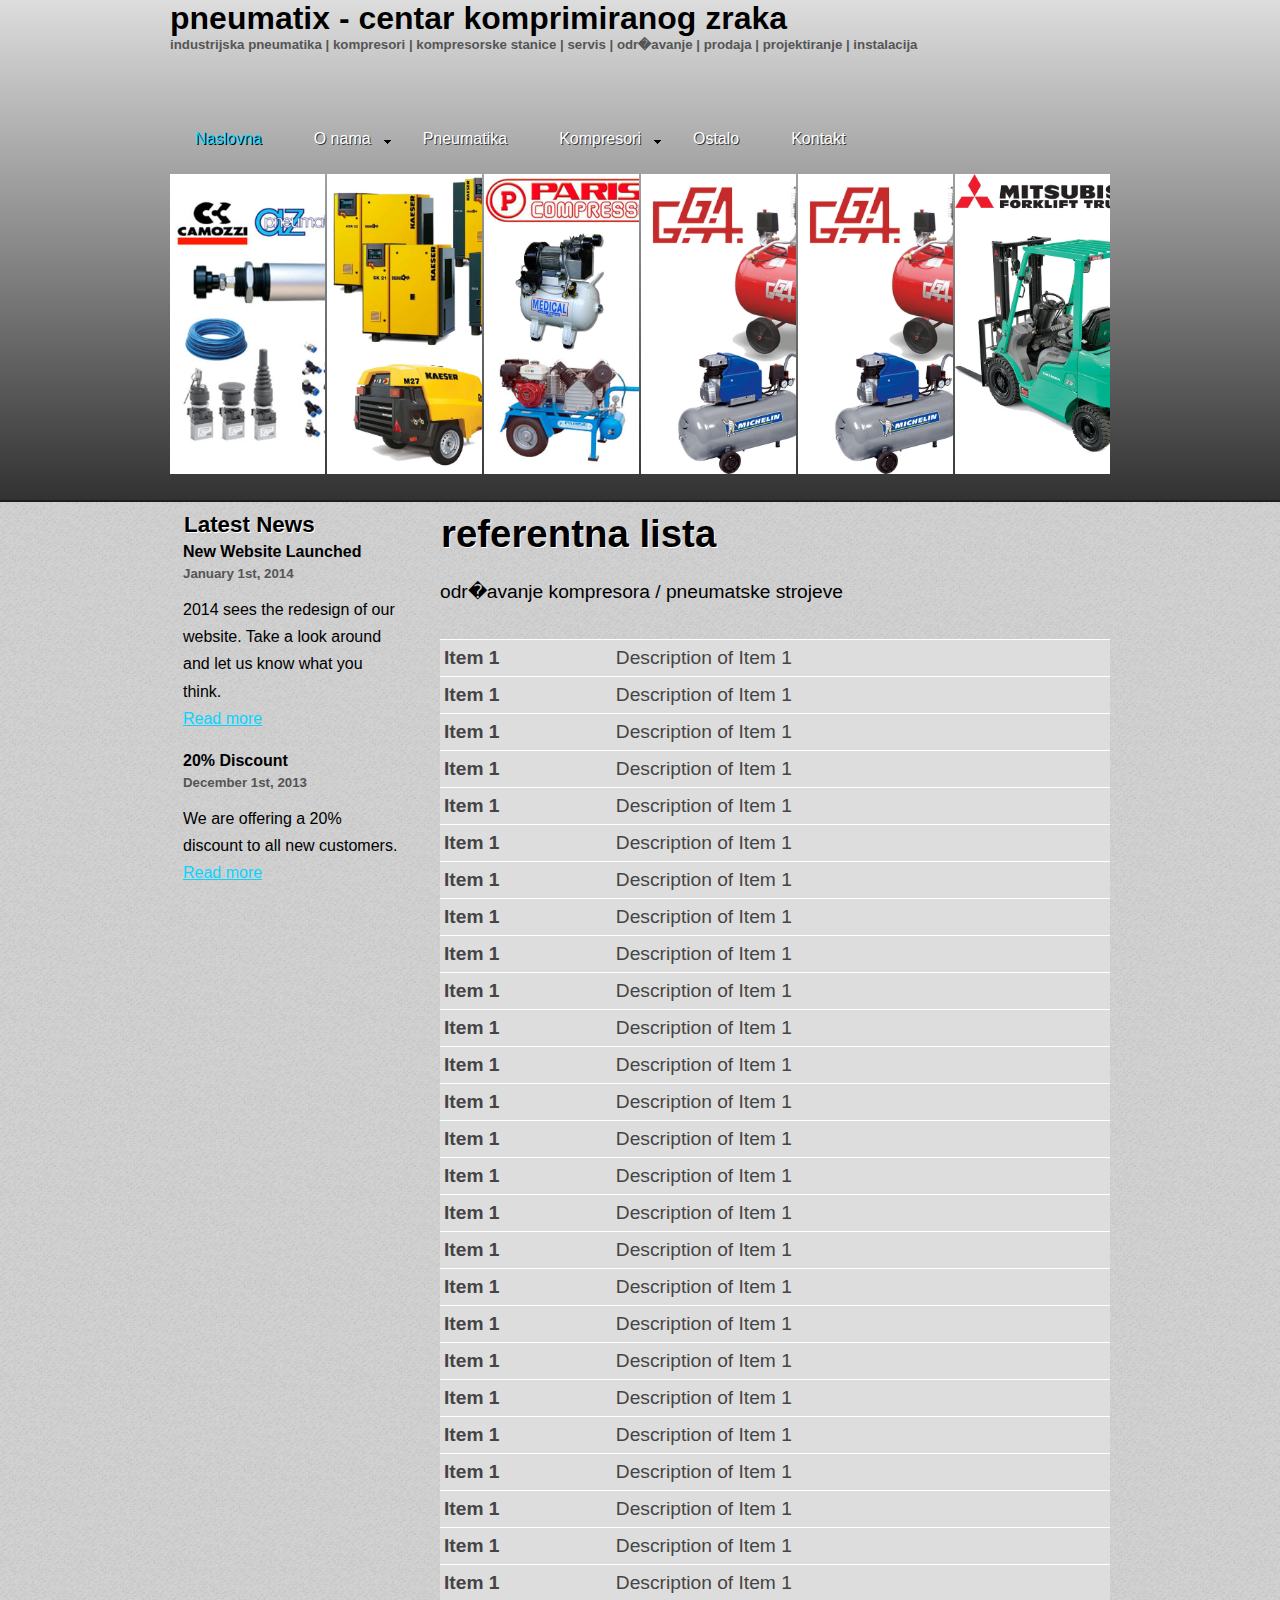
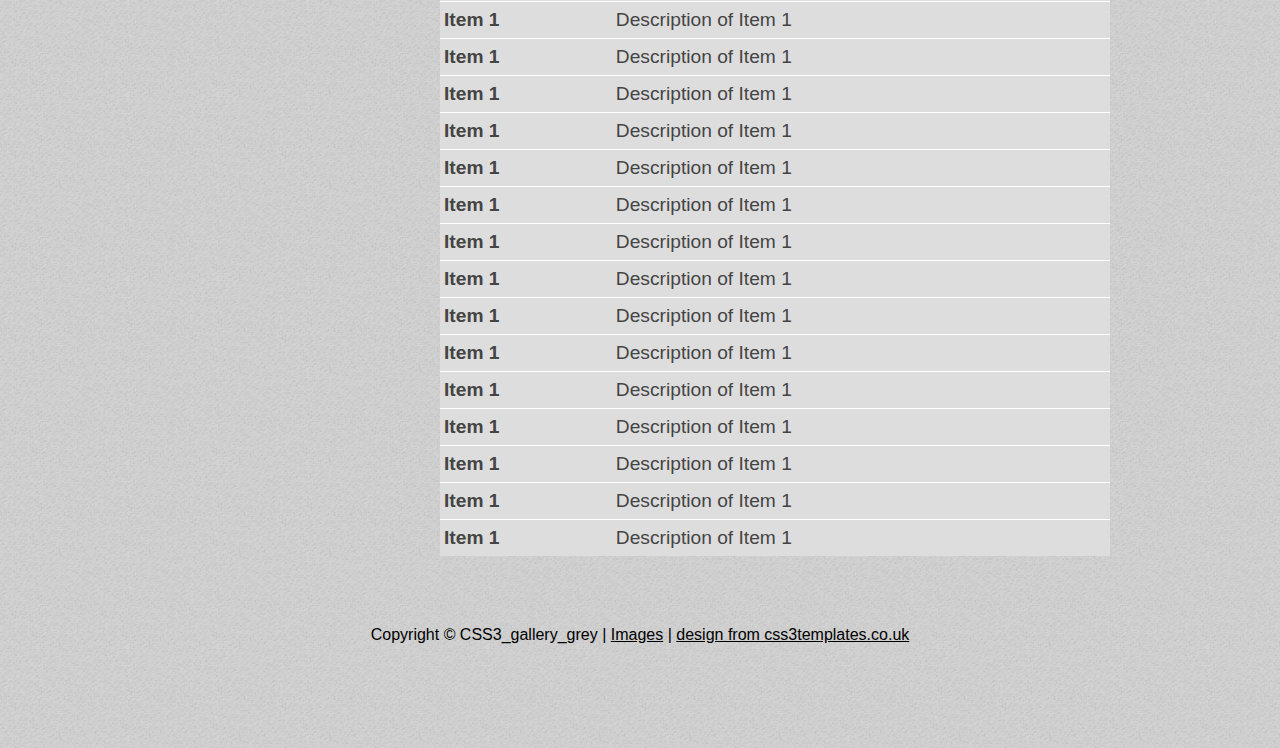
<file: referentna.html>
<!DOCTYPE HTML>
<html>

<head>
  <title>CSS3_gallery_grey</title>
  <meta name="description" content="website description" />
  <meta name="keywords" content="website keywords, website keywords" />
  <meta http-equiv="content-type" content="text/html; charset=UTF-8" />
  <link rel="stylesheet" type="text/css" href="css/style.css" />
  <!-- modernizr enables HTML5 elements and feature detects -->
  <script type="text/javascript" src="js/modernizr-1.5.min.js"></script>
</head>

<body>
  <div id="main">
    
	<div id="top_split">	
	
	<header>
      <div id="logo">
        <div id="logo_text">
          <!-- class="logo_colour", allows you to change the colour of the text -->
          <h1><a href="index.html"><span class="logo_colour">pneumatix - centar komprimiranog zraka</span></a></h1>
          <h5>industrijska pneumatika | kompresori | kompresorske stanice | servis | odr�avanje | prodaja | projektiranje | instalacija</h5>
        </div>
      </div>
      <nav>
        <ul class="sf-menu" id="nav">
          <li class="selected"><a href="index.html">Naslovna</a></li>
          <li><a href="#">O nama</a>
            <ul>
              <li><a href="o_nama.html">O nama</a></li>
              <li><a href="rad.html">�to radimo</a></li>
              <li><a href="referentna.html">Referentna lista</a></li>
            </ul>
          <li><a href="pneumatika.html">Pneumatika</a></li>
          <li><a href="#">Kompresori</a>
            <ul>
              <li><a href="#">Kaeser</a>
                <ul>
                  <li><a href="#">Sub Drop Down One</a></li>
                  <li><a href="#">Sub Drop Down Two</a></li>
                  <li><a href="#">Sub Drop Down Three</a></li>
                  <li><a href="#">Sub Drop Down Four</a></li>
                  <li><a href="#">Sub Drop Down Five</a></li>
                </ul>
              <li><a href="#">Parise</a>
                <ul>
                  <li><a href="#">Sub Drop Down One</a></li>
                  <li><a href="#">Sub Drop Down Two</a></li>
                  <li><a href="#">Sub Drop Down Three</a></li>
                  <li><a href="#">Sub Drop Down Four</a></li>
                  <li><a href="#">Sub Drop Down Five</a></li>
                </ul>
              </li>
              <li><a href="#">Hertz</a>
                <ul>
                  <li><a href="#">Sub Drop Down One</a></li>
                  <li><a href="#">Sub Drop Down Two</a></li>
                  <li><a href="#">Sub Drop Down Three</a></li>
                  <li><a href="#">Sub Drop Down Four</a></li>
                  <li><a href="#">Sub Drop Down Five</a></li>
                </ul>
              <li><a href="#">Drop Down Four</a></li>
              <li><a href="#">Drop Down Five</a></li>
            </ul>
          </li>
          <li><a href="#">Ostalo</a></li>
          <li><a href="contact.html">Kontakt</a></li>
        </ul>
      </nav>

      <ul id="images">
        <li><img src="images/1.jpg" width="600" height="300" alt="gallery_buildings_one" /></li>
        <li><img src="images/2.jpg" width="600" height="300" alt="gallery_buildings_two" /></li>
        <li><img src="images/3.jpg" width="600" height="300" alt="gallery_buildings_three" /></li>
        <li><img src="images/4.jpg" width="600" height="300" alt="gallery_buildings_four" /></li>
        <li><img src="images/5.jpg" width="600" height="300" alt="gallery_buildings_five" /></li>
        <li><img src="images/6.jpg" width="600" height="300" alt="gallery_buildings_six" /></li>
      </ul>	  
	
	</header>

	</div>  
	
    <div id="site_content">
      <div id="sidebar_container">
        <div class="sidebar">
          <h3>Latest News</h3>
          <h4>New Website Launched</h4>
          <h5>January 1st, 2014</h5>
          <p>2014 sees the redesign of our website. Take a look around and let us know what you think.<br /><a href="#">Read more</a></p>
          <h4>20% Discount</h4>
          <h5>December 1st, 2013</h5>
          <p>We are offering a 20% discount to all new customers.<br /><a href="#">Read more</a></p>
        </div>
      </div>
      <div class="content">
        <h1>referentna lista</h1>
        <p>odr�avanje kompresora / pneumatske strojeve</p>
        <table style="width:100%; border-spacing:0;">
          <tr><td><strong>Item 1</strong></td><td>Description of Item 1</td></tr>
          <tr><td><strong>Item 1</strong></td><td>Description of Item 1</td></tr>
          <tr><td><strong>Item 1</strong></td><td>Description of Item 1</td></tr>
          <tr><td><strong>Item 1</strong></td><td>Description of Item 1</td></tr>
          <tr><td><strong>Item 1</strong></td><td>Description of Item 1</td></tr>
          <tr><td><strong>Item 1</strong></td><td>Description of Item 1</td></tr>
          <tr><td><strong>Item 1</strong></td><td>Description of Item 1</td></tr>
          <tr><td><strong>Item 1</strong></td><td>Description of Item 1</td></tr>
          <tr><td><strong>Item 1</strong></td><td>Description of Item 1</td></tr>
          <tr><td><strong>Item 1</strong></td><td>Description of Item 1</td></tr>
          <tr><td><strong>Item 1</strong></td><td>Description of Item 1</td></tr>
          <tr><td><strong>Item 1</strong></td><td>Description of Item 1</td></tr>
          <tr><td><strong>Item 1</strong></td><td>Description of Item 1</td></tr>
          <tr><td><strong>Item 1</strong></td><td>Description of Item 1</td></tr>
          <tr><td><strong>Item 1</strong></td><td>Description of Item 1</td></tr>
          <tr><td><strong>Item 1</strong></td><td>Description of Item 1</td></tr>
          <tr><td><strong>Item 1</strong></td><td>Description of Item 1</td></tr>
          <tr><td><strong>Item 1</strong></td><td>Description of Item 1</td></tr>
          <tr><td><strong>Item 1</strong></td><td>Description of Item 1</td></tr>
          <tr><td><strong>Item 1</strong></td><td>Description of Item 1</td></tr>
          <tr><td><strong>Item 1</strong></td><td>Description of Item 1</td></tr>
          <tr><td><strong>Item 1</strong></td><td>Description of Item 1</td></tr>
          <tr><td><strong>Item 1</strong></td><td>Description of Item 1</td></tr>
          <tr><td><strong>Item 1</strong></td><td>Description of Item 1</td></tr>
          <tr><td><strong>Item 1</strong></td><td>Description of Item 1</td></tr>
          <tr><td><strong>Item 1</strong></td><td>Description of Item 1</td></tr>
          <tr><td><strong>Item 1</strong></td><td>Description of Item 1</td></tr>
          <tr><td><strong>Item 1</strong></td><td>Description of Item 1</td></tr>
          <tr><td><strong>Item 1</strong></td><td>Description of Item 1</td></tr>
          <tr><td><strong>Item 1</strong></td><td>Description of Item 1</td></tr>
          <tr><td><strong>Item 1</strong></td><td>Description of Item 1</td></tr>
          <tr><td><strong>Item 1</strong></td><td>Description of Item 1</td></tr>
          <tr><td><strong>Item 1</strong></td><td>Description of Item 1</td></tr>
          <tr><td><strong>Item 1</strong></td><td>Description of Item 1</td></tr>
          <tr><td><strong>Item 1</strong></td><td>Description of Item 1</td></tr>
          <tr><td><strong>Item 1</strong></td><td>Description of Item 1</td></tr>
          <tr><td><strong>Item 1</strong></td><td>Description of Item 1</td></tr>
          <tr><td><strong>Item 1</strong></td><td>Description of Item 1</td></tr>
          <tr><td><strong>Item 1</strong></td><td>Description of Item 1</td></tr>
          <tr><td><strong>Item 1</strong></td><td>Description of Item 1</td></tr>
          <tr><td><strong>Item 1</strong></td><td>Description of Item 1</td></tr>
        </table>
      </div>
    </div>
    <footer>
      <p>Copyright &copy; CSS3_gallery_grey | <a href="http://fotogrph.com/">Images</a> | <a href="http://www.css3templates.co.uk">design from css3templates.co.uk</a></p>
    </footer>
  </div>
  <p>&nbsp;</p>
  <!-- javascript at the bottom for fast page loading -->
  <script type="text/javascript" src="js/jquery.js"></script>
  <script type="text/javascript" src="js/jquery.easing-sooper.js"></script>
  <script type="text/javascript" src="js/jquery.sooperfish.js"></script>
  <script type="text/javascript" src="js/jquery.kwicks-1.5.1.js"></script>
  <script type="text/javascript">
    $(document).ready(function() {
      $('#images').kwicks({
        max : 600,
        spacing : 2
      });
      $('ul.sf-menu').sooperfish();
    });
  </script>
</body>
</html>
</file>
<file: css/style.css>
@import url(https://fonts.googleapis.com/css?family=Cabin); /* OVU LINIJU IZBRIŠI AKO NE KORISTIŠ GOOGLE FONTS*/

html { 
  height: 100%;
	font-family: 'Trebuchet MS', Verdana, sans-serif; /**/
/*	font-family: 'Cabin', sans-serif; /**/
}

* { 
  margin: 0;
  padding: 0;
}

/* tell the browser to render HTML 5 elements as block */
article, aside, figure, footer, header, hgroup, nav, section { 
  display:block;
}

body { 
  background: #DDD url(../images/pattern.png) repeat;
  color: #000;
}

p { 
  padding: 0 0 20px 0;
  line-height: 1.7em;
}

img { 
  border: 0;
}

h1, h2, h3, h4, h5, h6 { 
  color: #000;
  letter-spacing: 0em;
  padding: 0 0 5px 0;
}

h1, h2, h3 { 
  margin: 0 0 15px 0;
  padding: 15px 0 5px 0;
  color: #000;
}

h2 { 
  font-size: 160%;
  padding: 9px 0 5px 0;
}

h3 { 
  font-size: 140%;
  padding: 5px 0 0 0;
}

h4, h6 { 
  color: #000;
  padding: 0 0 5px 0;
}

h5, h6 { 
  color: #555;
  letter-spacing: normal;
  padding: 0 0 15px 0;
}

a, a:hover { 
  outline: none;
  text-decoration: underline;
  color: #09D4FF;
}

a:hover { 
  text-decoration: none;
}

blockquote { 
  margin: 20px 0; 
  padding: 10px 20px 0 20px;
  border: 1px solid #E5E5DB;
  background: #FFF;
}

ul { 
  margin: 2px 0 22px 17px;
}

ul li { 
  list-style-type: circle;
  margin: 0 0 6px 0; 
  padding: 0 0 4px 5px;
  line-height: 1.5em;
}

ol { 
  margin: 8px 0 22px 20px;
}

ol li { 
  margin: 0 0 11px 0;
}

.left { 
  float: left;
  width: auto;
  margin-right: 10px;
}

.right { 
  float: right; 
  width: auto;
  margin-left: 10px;
}

.center { 
  display: block;
  text-align: center;
  margin: 20px auto;
}

#main, nav, #container, #logo, #site_content, footer, header { 
  margin-left: auto; 
  margin-right: auto;
}

#main {
  margin: 0 auto;
  background: transparent;
  padding-bottom: 30px;
}

#top_split
{ border-bottom: 2px solid #1D1D1D;
  background: #323232; /* Show a solid color for older browsers */
  background: -moz-linear-gradient(#DDD, #323232);
  background: -o-linear-gradient(#DDD, #323232);
  background: -webkit-linear-gradient(#DDD, #323232);}


header { 
  width: 940px;
  background: transparent;
  height: 500px;
}

#logo { 
  width: 940px;
  height: 110px;
  background: transparent;
  color: #888;
  padding: 0;
  float: left;}

#logo h1, #logo h2 { 
  font: normal 330%;
  border-bottom: 0;
  text-transform: none;
  margin: 0;
}

#logo_text h1, #logo_text h1 a, #logo_text h1 a:hover { 
  padding: 0;
  color: #FFF;
  text-decoration: none;
  text-shadow: 0px 0px #FFF;  
}

#logo_text h1 a .logo_colour { 
  color: #000;
}

#logo_text h2 { 
  font-size: 140%;
  padding: 0 0 0 0;
  color: #FFF;
}

nav { 
  height: 44px;
  width: 940px;
  float: right;
  margin: 0 auto 0 auto;
  padding: 10px 0px;
  color: #FFF;
  background: transparent; 
} 

#site_content { 
  width: 940px;
  overflow: hidden;
  margin: 0 auto 0 auto;
  padding: 10px 0 15px 0;  
} 

#sidebar_container { 
  float: left;
  width: 248px;
  margin: 0 0 0 0;
}

.sidebar { 
  float: right;
  width: 220px;
  margin: 0 0 17px 0;
  padding: 0 15px 5px 13px;
}
  
.sidebar h3, .content h1 { 
  padding: 0 15px 20px 0;
  font: 200%;
  text-shadow:  #FFF 1px 1px;
  margin: 0 1px;
  color: #000;
}

.sidebar h3 { 
  color: #000;
  font: 250%;
  padding: 0 15px 5px 0;  
}

.sidebar ul { 
  margin: 0 0 15px 0;
} 

.sidebar li a, .sidebar li a:hover { 
  color: #555;
  text-decoration: none;
} 

.sidebar li a:hover { 
  text-decoration: underline;
} 

.sidebar_item, .content_item { 
  padding: 15px 0;
}

.content { 
  text-align: left;
  width: 670px;
  float: right;
  font-size: 120%;
}
  
.content ul { 
  margin: 2px 0 22px 0px;
}

.content ul li, .sidebar ul li { 
  list-style-type: none;
  background: url(../images/bullet.png) no-repeat;
  margin: 0 0 0 0; 
  padding: 0 0 4px 28px;
  line-height: 1.5em;
}

footer { 
  width: 940px;
  font: 170%;
  height: 30px;
  padding: 20px 0 20px 0;
  text-align: center;
}

footer p { 
  line-height: 1.7em;
  padding: 0 0 10px 0;
  color: #000;
}

footer a { 
  color: #000;
  text-decoration: 1px 1px #FFF;
}

footer a:hover { 
  color: #000;
  text-shadow: none;
  text-decoration: none;
}

.form_settings { 
  margin: 15px 0 0 0;
}

.form_settings p { 
  padding: 0 0 4px 0;
}

.form_settings span { 
  float: left; 
  width: 200px; 
  text-align: left;
}
  
.form_settings input, .form_settings textarea { 
  padding: 5px; 
  width: 299px; 
  border: 1px solid #D5D5D5; 
  background: #FFF; 
  color: #47433F;
  border-radius: 7px 7px 7px 7px;
  -moz-border-radius: 7px 7px 7px 7px;
  -webkit-border: 7px 7px 7px 7px;  
}
  
.form_settings .submit { 
  font: 140%; 
  border: 0; 
  width: 99px; 
  margin: 0 0 0 212px; 
  height: 33px;
  padding: 2px 0 3px 0;
  cursor: pointer; 
  background: #ddd; /* Show a solid color for older browsers */
  background: -moz-linear-gradient(#fff, #ddd);
  background: -o-linear-gradient(#fff, #ddd);
  background: -webkit-linear-gradient(#fff, #ddd);
  -webkit-box-shadow: rgba(0, 0, 0, 0.2) 0px 2px 2px;
  -moz-box-shadow: rgba(0, 0, 0, 0.2) 0px 2px 2px;
  box-shadow: rgba(0, 0, 0, 0.2) 0px 2px 2px;
  border: 1px solid #ddd;
  border-radius: 7px 7px 7px 7px;
  -moz-border-radius: 7px 7px 7px 7px;
  -webkit-border: 7px 7px 7px 7px;
  color: #222;
  text-shadow: 1px 1px #FFF;
}

.form_settings textarea, .form_settings select { 
  font: 100%; 
  width: 299px;
}

.form_settings select { 
  width: 310px;
}

.form_settings .checkbox { 
  margin: 4px 0; 
  padding: 0; 
  width: 14px;
  border: 0;
  background: none;
}

.separator { 
  width: 100%;
  height: 0;
  border-top: 1px solid #D9D5CF;
  border-bottom: 1px solid #FFF;
  margin: 0 0 20px 0;
}
  
table { 
  margin: 10px 0 30px 0;
}

table tr th, table tr td { 
  background: #BBB;
  color: #FFF;
  padding: 7px 4px;
  text-align: left;
}
  
table tr td { 
  background: #DDD;
  color: #444;
  border-top: 1px solid #FFF;
}

#images
{ margin: 0 auto;
  width: 940px;
  height: 320px;}
  
/* Image Transitions */
ul#images {
  margin: 0 15px 10px 0;
  padding: 0;
  float: left;
  list-style: none;
  position: relative;
}

ul#images li {
  display: block;
  overflow: hidden;
  padding: 0;
  float: left;
  width: 155px;
  height: 300px;
}

/**
Stylesheet for SooperFish by www.SooperThemes.com
Author: Jurriaan Roelofs
**/

/* Configuration of menu width */
html body ul.sf-menu ul,html body ul.sf-menu ul li { 
  width: 200px;
}

html body ul.sf-menu ul ul { 
  margin: 0 0 0 200px;
}

/* Framework for proper showing/hiding/positioning */
ul.sf-menu,ul.sf-menu * { 
  margin: 0;
  padding: 0;
}

ul.sf-menu { 
  display: block;
  position: relative;
}
  
ul.sf-menu li { 
  display: block;
  list-style: none;
  float: left;
  position: relative;
}
  
ul.sf-menu li:hover { 
  visibility: inherit; /* fixes IE7 'sticky bug' */ 
}

ul.sf-menu a { 
  display: block;
  position: relative;
}
  
ul.sf-menu ul { 
  position: absolute;
  left: 0;
  width: 150px; 
  top: auto;
  left: -999999px;
}
  
ul.sf-menu ul a { 
  zoom: 1; /* IE6/7 fix */ 
}

ul.sf-menu ul li { 
  float: left; /* Must always be floated otherwise there will be a rogue 1px margin-bottom in IE6/7 */
  width: 150px;
}
  
ul.sf-menu ul ul { 
  top: 0;
  margin: 0 0 0 150px;
}

ul.sf-menu li:hover ul,ul.sf-menu li:focus ul,ul.sf-menu li.sf-hover ul, 
ul.sf-menu ul li:hover ul,ul.sf-menu ul li:focus ul,ul.sf-menu ul li.sf-hover ul,
ul.sf-menu ul ul li:hover ul,ul.sf-menu ul ul li:focus ul,ul.sf-menu ul ul li.sf-hover ul,
ul.sf-menu ul ul ul li:hover ul,ul.sf-menu ul ul ul li:focus ul,ul.sf-menu ul ul ul li.sf-hover ul { 
  left: auto;
}
  
ul.sf-menu li:hover ul ul,ul.sf-menu li:focus ul ul,ul.sf-menu li.sf-hover ul ul,
ul.sf-menu ul li:hover ul ul,ul.sf-menu ul li:focus ul ul,ul.sf-menu ul li.sf-hover ul ul,
ul.sf-menu ul ul li:hover ul ul,ul.sf-menu ul ul li:focus ul ul,ul.sf-menu ul ul li.sf-hover ul ul,
ul.sf-menu ul ul ul li:hover ul ul,ul.sf-menu ul ul ul li:focus ul ul,ul.sf-menu ul ul ul li.sf-hover ul ul { 
  left: -999999px;
}

/* autoArrows CSS */
span.sf-arrow { 
  width: 7px;
  height: 7px;
  position: absolute;
  top: 20px;
  right: 5px;
  display: block;
  background: url(../images/arrows-black.png) no-repeat 0 0;
  overflow: hidden; /* making sure IE6 doesn't overflow and expand the box */
  font-size: 1px;
}

ul ul span.sf-arrow { 
  right: 5px;
  top: 20px;
  background-position: 0 100%;
}

/* Theming the menu */
ul#nav { 
  float: left;
}

ul#nav ul { 
  background: #ddd;
  margin-top: 5px;
  padding-bottom: 15px;
}

ul#nav li a { 
  padding: 7px 25px 6px 25px;
  font: 170%;
  text-shadow: 1px 1px #323232;
  text-decoration: none;
  color: #FFF;
  margin-right: 2px;
}

ul#nav li.selected a, ul#nav li.selected a:hover, ul#nav li.selected a:focus, ul#nav li a:hover, ul#nav li a:focus{ 
  color: #09D4FF;
  text-shadow: 1px 1px #000;
}

ul#nav ul li a { 
  color: #000;
  text-shadow: 1px 1px #fff;
}

ul#nav ul li a:hover { 
  color: #09D4FF;
  margin-right: 2px;
}

/* Image Transitions */
ul#images {
  margin: 0 15px 10px 0;
  padding: 0;
  position: relative;
}

ul#images li {
  display: block;
  overflow: hidden;
  padding: 0;
  float: left;
  width: 155px;
  height: 300px;
  list-style: none;
}
</file>
